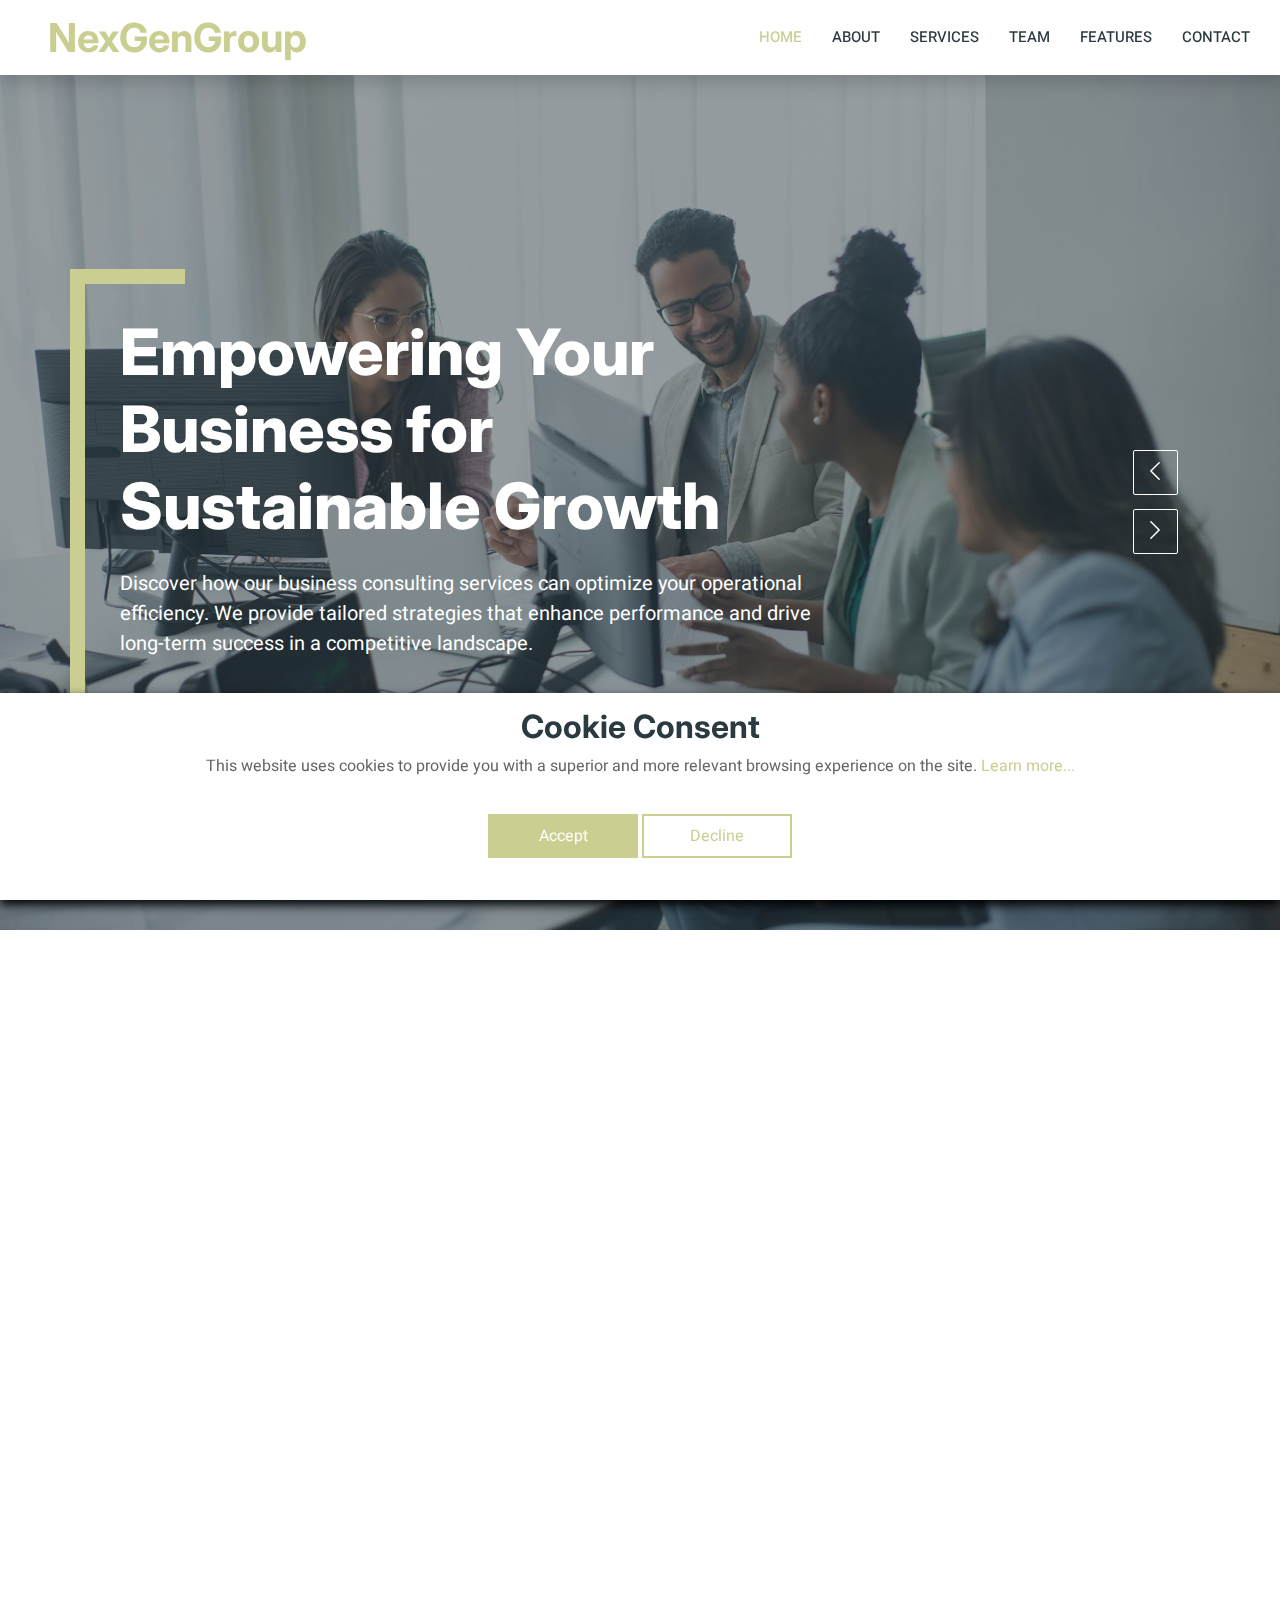
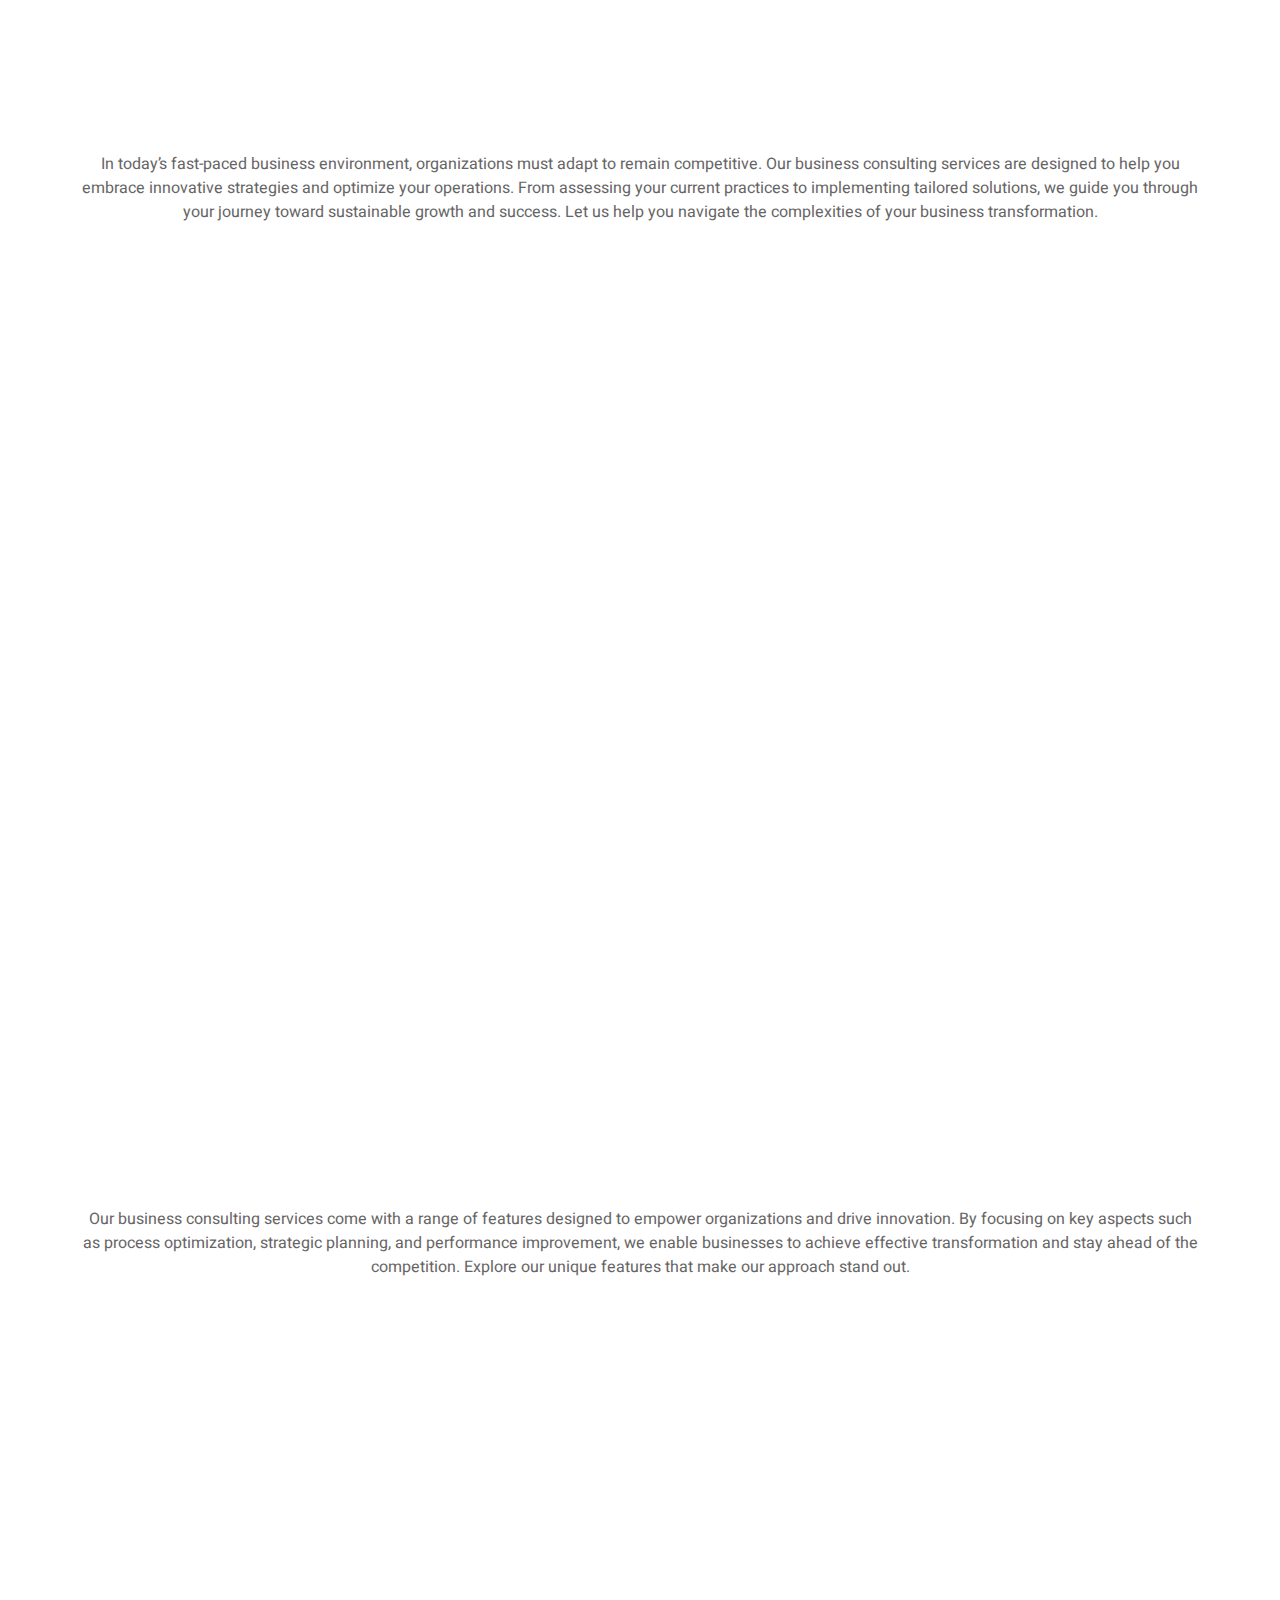
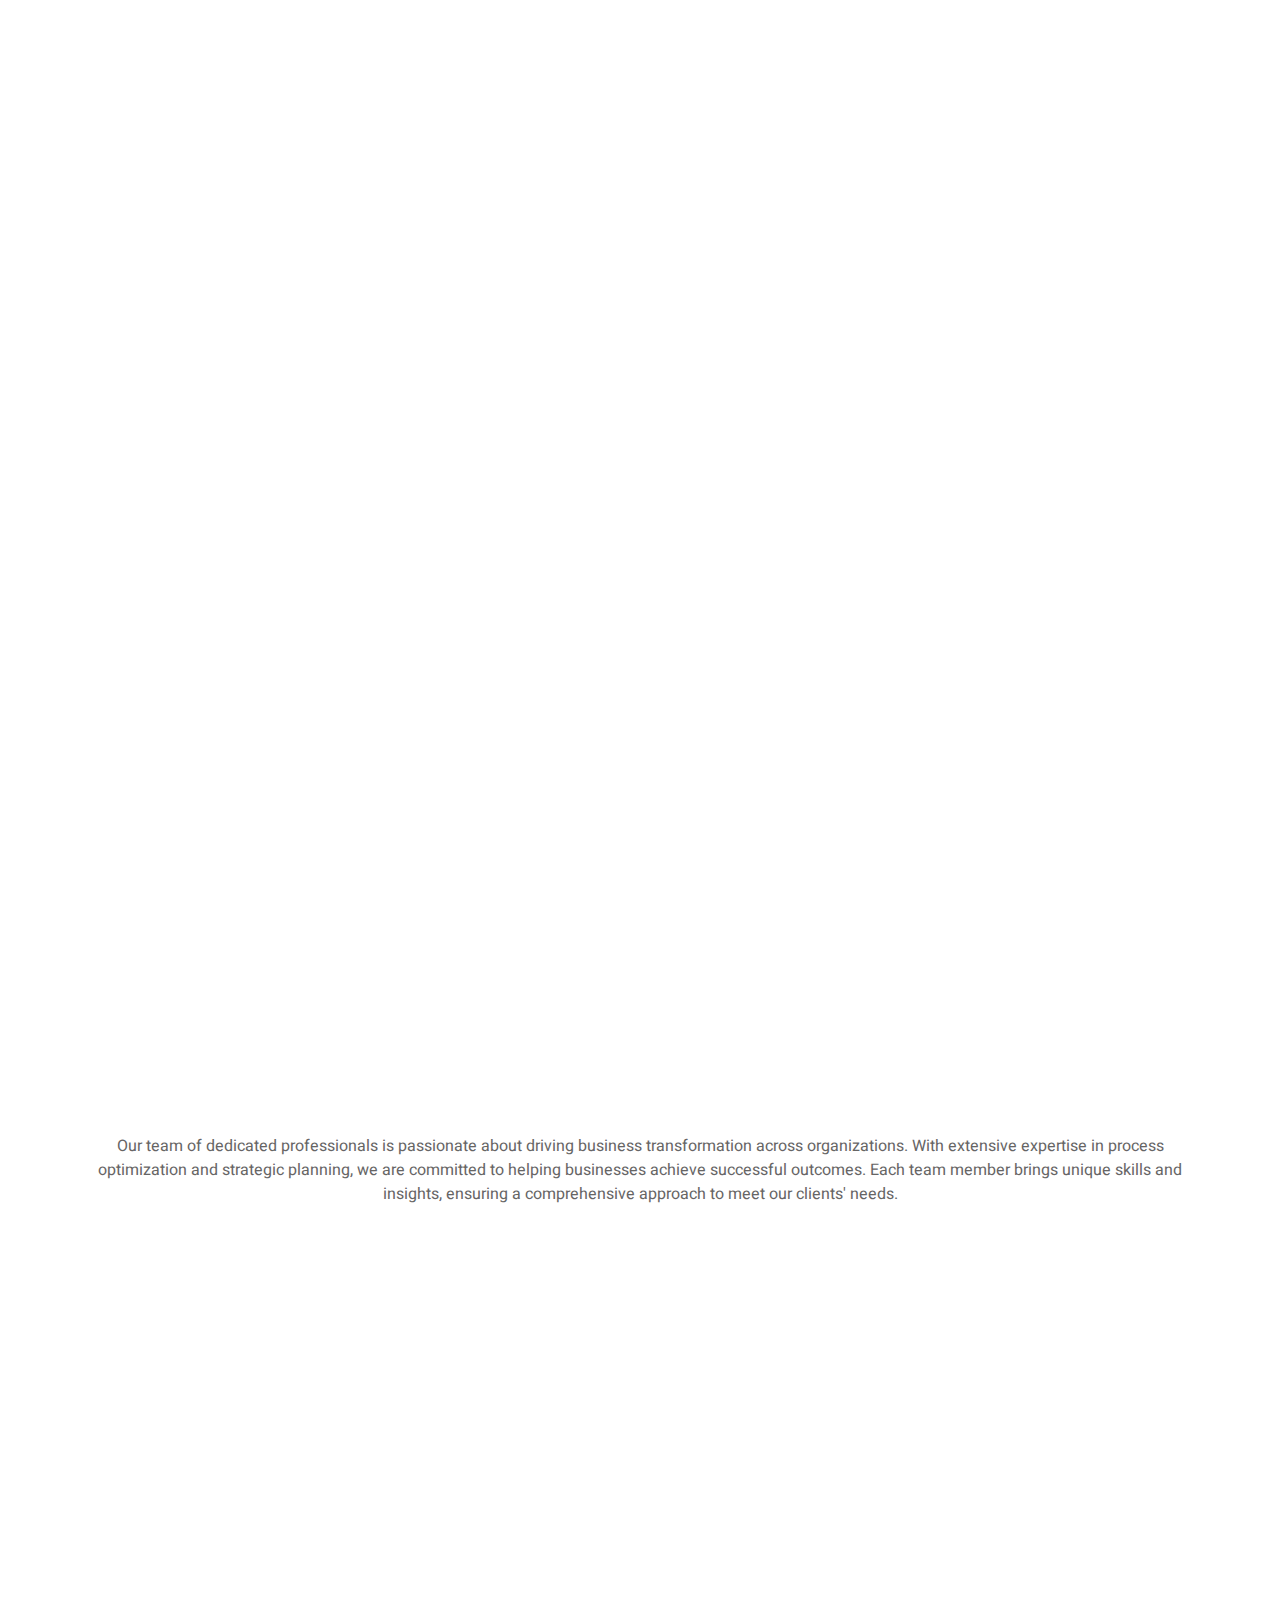
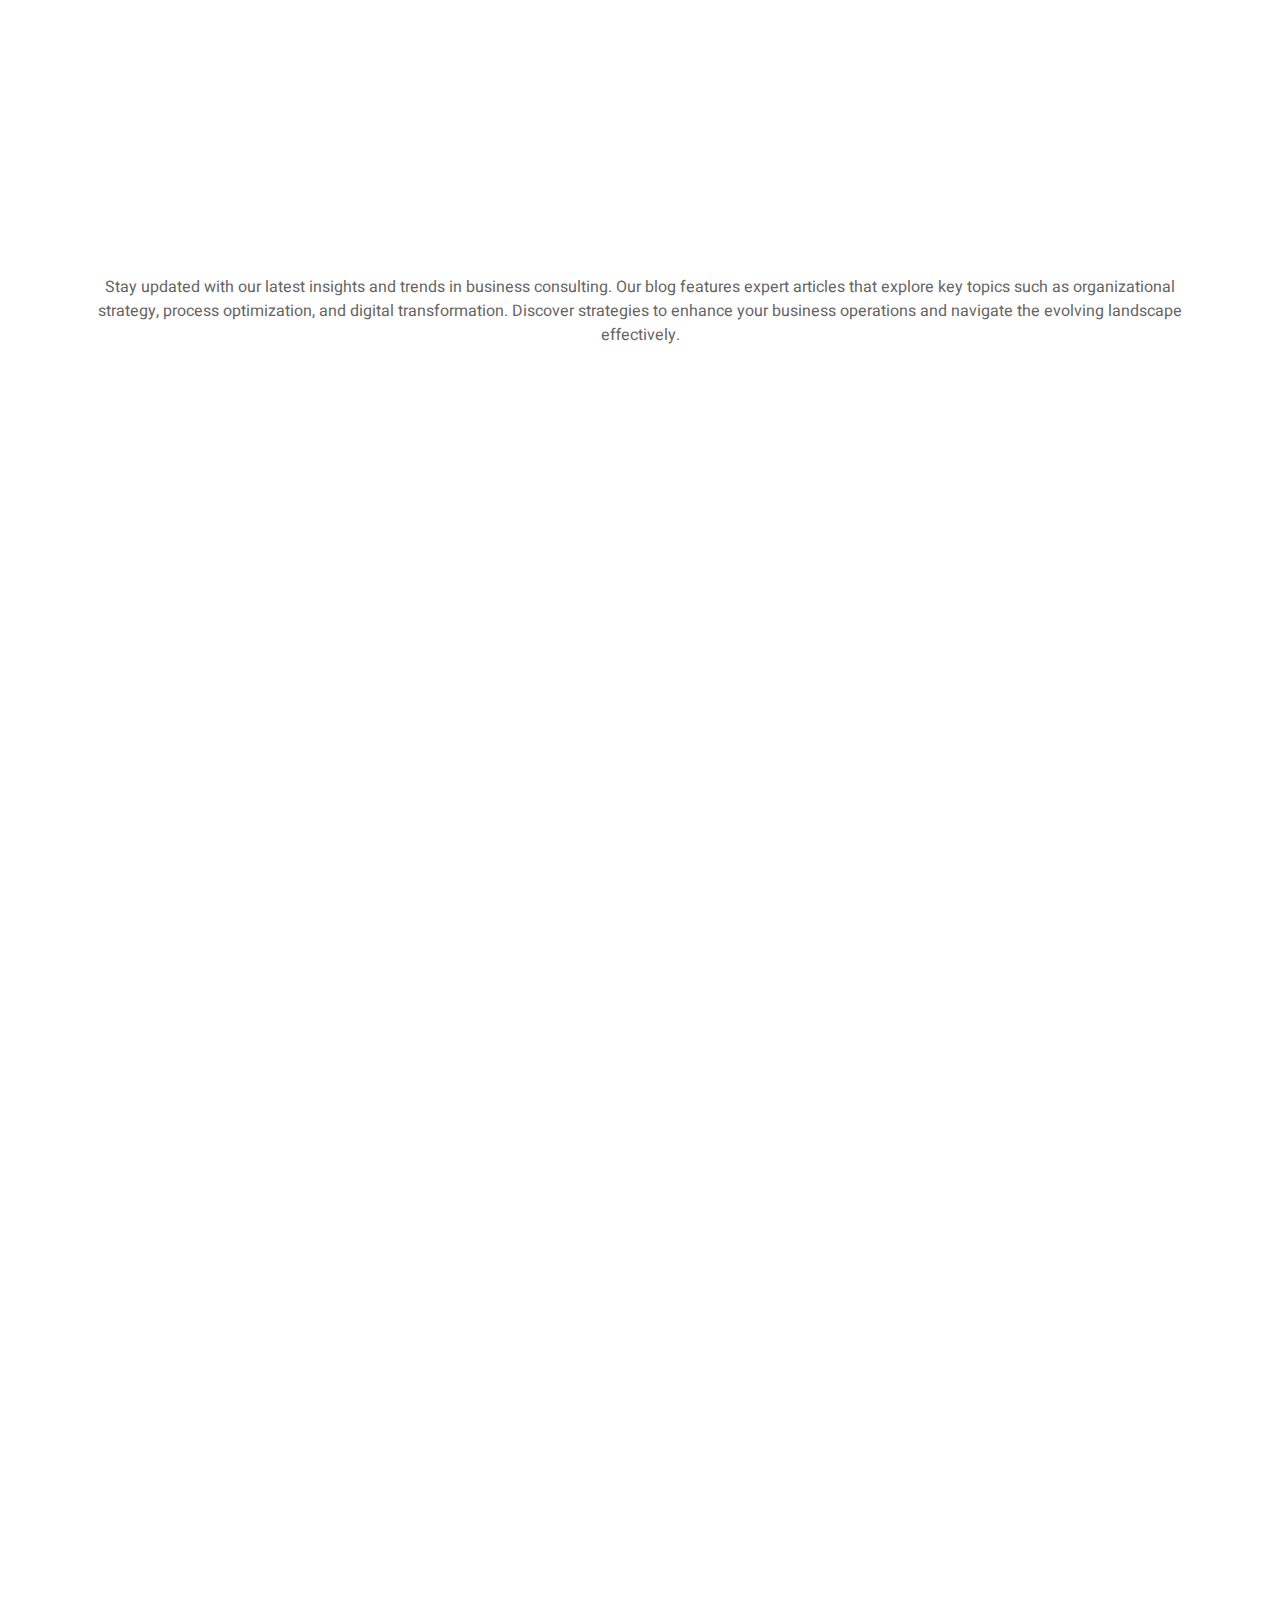
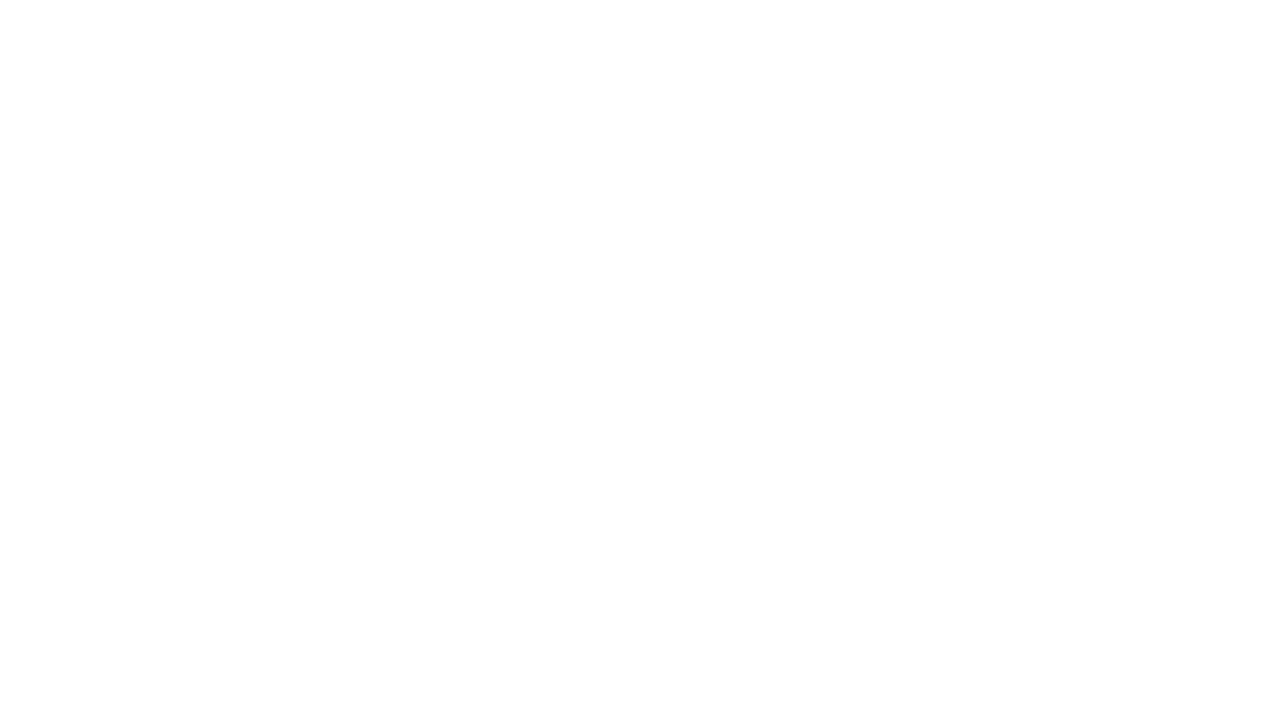
<file: index.html>
<!DOCTYPE html>
<html lang="en">
    <head>
        <meta charset="utf-8" />
        <title>NexGenGroup</title>
        <meta content="width=device-width, initial-scale=1.0" name="viewport" />
        <meta content="" name="keywords" />
        <meta content="" name="description" />

        <!-- Favicon -->
        <link href="img/favicon.ico" rel="icon" />

        <!-- Google Web Fonts -->
        <link rel="preconnect" href="https://fonts.googleapis.com" />
        <link rel="preconnect" href="https://fonts.gstatic.com" crossorigin />
        <link
            href="https://fonts.googleapis.com/css2?family=Heebo:wght@400;500;600&family=Inter:wght@700;800&display=swap"
            rel="stylesheet"
        />

        <!-- Icon Font Stylesheet -->
        <link
            href="https://cdnjs.cloudflare.com/ajax/libs/font-awesome/5.10.0/css/all.min.css"
            rel="stylesheet"
        />
        <link
            href="https://cdn.jsdelivr.net/npm/bootstrap-icons@1.4.1/font/bootstrap-icons.css"
            rel="stylesheet"
        />

        <!-- Libraries Stylesheet -->
        <link href="lib/animate/animate.min.css" rel="stylesheet" />
        <link
            href="lib/owlcarousel/assets/owl.carousel.min.css"
            rel="stylesheet"
        />

        <!-- Customized Bootstrap Stylesheet -->
        <link href="css/bootstrap.min.css" rel="stylesheet" />

        <!-- Template Stylesheet -->
        <link href="css/style.css" rel="stylesheet" />
    </head>

    <body>
        <div class="bg-white p-0">
            <!-- Spinner Start -->
            <div
                id="spinner"
                class="show bg-white position-fixed translate-middle w-100 vh-100 top-50 start-50 d-flex align-items-center justify-content-center"
            >
                <div
                    class="spinner-border text-primary"
                    style="width: 3rem; height: 3rem"
                    role="status"
                >
                    <span class="sr-only">Loading...</span>
                </div>
            </div>
            <!-- Spinner End -->

            <!-- Navbar Start -->
            <nav
                class="navbar navbar-expand-lg bg-white navbar-light shadow sticky-top p-0"
            >
                <a
                    href="index.html"
                    class="navbar-brand d-flex align-items-center text-center py-0 px-4 px-lg-5"
                >
                    <h1 class="m-0 text-primary">NexGenGroup</h1>
                </a>
                <button
                    type="button"
                    class="navbar-toggler me-4"
                    data-bs-toggle="collapse"
                    data-bs-target="#navbarCollapse"
                >
                    <span class="navbar-toggler-icon"></span>
                </button>
                <div class="collapse navbar-collapse" id="navbarCollapse">
                    <div class="navbar-nav ms-auto p-4 p-lg-0">
                        <a href="index.html" class="nav-item nav-link active"
                            >Home</a
                        >
                        <a href="#about" class="nav-item nav-link">About</a>
                        <a href="#service" class="nav-item nav-link"
                            >Services</a
                        >
                        <a href="#team" class="nav-item nav-link">Team</a>
                        <a href="#features" class="nav-item nav-link"
                            >Features</a
                        >
                        <a href="#contact" class="nav-item nav-link">Contact</a>
                    </div>
                </div>
            </nav>
            <!-- Navbar End -->

            <!-- Carousel Start -->
            <div class="container-fluid p-0">
                <div class="owl-carousel header-carousel position-relative">
                    <div class="owl-carousel-item position-relative">
                        <img
                            class="img-fluid"
                            src="img/carousel-1.jpg"
                            alt=""
                        />
                        <div
                            class="position-absolute top-0 start-0 w-100 h-100 d-flex align-items-center"
                            style="background: rgba(43, 57, 64, 0.5)"
                        >
                            <div class="container">
                                <div class="row justify-content-start">
                                    <div class="col-10 col-lg-8">
                                        <h1
                                            class="display-3 text-white animated slideInDown mb-4"
                                        >
                                            Empowering Your Business for
                                            Sustainable Growth
                                        </h1>
                                        <p
                                            class="fs-5 fw-medium text-white mb-4 pb-2"
                                        >
                                            Discover how our business consulting
                                            services can optimize your
                                            operational efficiency. We provide
                                            tailored strategies that enhance
                                            performance and drive long-term
                                            success in a competitive landscape.
                                        </p>
                                    </div>
                                </div>
                            </div>
                        </div>
                    </div>
                    <div class="owl-carousel-item position-relative">
                        <img
                            class="img-fluid"
                            src="img/carousel-2.jpg"
                            alt=""
                        />
                        <div
                            class="position-absolute top-0 start-0 w-100 h-100 d-flex align-items-center"
                            style="background: rgba(43, 57, 64, 0.5)"
                        >
                            <div class="container">
                                <div class="row justify-content-start">
                                    <div class="col-10 col-lg-8">
                                        <h1
                                            class="display-3 text-white animated slideInDown mb-4"
                                        >
                                            Innovate and Transform with Expert
                                            Consulting
                                        </h1>
                                        <p
                                            class="fs-5 fw-medium text-white mb-4 pb-2"
                                        >
                                            Unlock your business's potential
                                            with our consulting expertise. We
                                            guide organizations in implementing
                                            effective strategies that foster
                                            innovation, streamline operations,
                                            and achieve their growth objectives.
                                        </p>
                                    </div>
                                </div>
                            </div>
                        </div>
                    </div>
                </div>
            </div>
            <!-- Carousel End -->

            <!-- Search Start -->
            <div
                class="container-fluid bg-primary mb-5 wow fadeIn"
                data-wow-delay="0.1s"
                style="padding: 35px"
            ></div>
            <!-- Search End -->

            <!-- About Start -->
            <div id="about" class="container-xxl py-5">
                <div class="container">
                    <div class="row g-5 align-items-center">
                        <div class="col-lg-6 wow fadeIn" data-wow-delay="0.1s">
                            <div
                                class="row g-0 about-bg rounded overflow-hidden"
                            >
                                <div class="col-6 text-start">
                                    <img
                                        class="img-fluid w-100"
                                        src="img/about-1.jpg"
                                    />
                                </div>
                                <div class="col-6 text-start">
                                    <img
                                        class="img-fluid"
                                        src="img/about-2.jpg"
                                        style="width: 85%; margin-top: 15%"
                                    />
                                </div>
                                <div class="col-6 text-end">
                                    <img
                                        class="img-fluid"
                                        src="img/about-3.jpg"
                                        style="width: 85%"
                                    />
                                </div>
                                <div class="col-6 text-end">
                                    <img
                                        class="img-fluid w-100"
                                        src="img/about-4.jpg"
                                    />
                                </div>
                            </div>
                        </div>
                        <div class="col-lg-6 wow fadeIn" data-wow-delay="0.5s">
                            <h1 class="mb-4">
                                Transforming Businesses for Sustainable Growth
                            </h1>
                            <p class="mb-4">
                                We specialize in business consulting, helping
                                organizations navigate the complexities of the
                                modern marketplace. Our mission is to empower
                                businesses to leverage innovative strategies
                                that enhance operational efficiency and drive
                                sustainable growth. We understand that a solid
                                business strategy is essential for any
                                successful transformation. Our team of experts
                                works closely with you to assess your current
                                operations and design a customized plan that
                                addresses your unique challenges and
                                opportunities.
                            </p>
                            <p class="mb-4">
                                By harnessing best practices in business
                                strategy development, market analysis, and
                                process optimization, we facilitate a
                                comprehensive approach to your growth
                                objectives. Our focus is on creating actionable
                                plans that not only inspire your team but also
                                ensure accountability and measurable outcomes.
                                Together, we can build a resilient framework
                                that positions your organization for long-term
                                success.
                            </p>
                        </div>
                    </div>
                </div>
            </div>
            <!-- About End -->

            <!-- Services Start -->
            <div id="service" class="container-xxl py-5">
                <div class="container">
                    <h1 class="text-center wow fadeInUp" data-wow-delay="0.1s">
                        Driving Your Business Consulting Journey
                    </h1>
                    <p class="mb-5 text-center">
                        In today’s fast-paced business environment,
                        organizations must adapt to remain competitive. Our
                        business consulting services are designed to help you
                        embrace innovative strategies and optimize your
                        operations. From assessing your current practices to
                        implementing tailored solutions, we guide you through
                        your journey toward sustainable growth and success. Let
                        us help you navigate the complexities of your business
                        transformation.
                    </p>
                    <div class="row g-4">
                        <div
                            class="col-lg-6 col-sm-6 wow fadeInUp"
                            data-wow-delay="0.1s"
                        >
                            <a class="cat-item rounded p-4" href="">
                                <i
                                    class="fa fa-3x fa-mail-bulk text-primary mb-4"
                                ></i>
                                <h6 class="mb-3">
                                    Business Process Assessment
                                </h6>
                                <p class="mb-0">
                                    Evaluate your current business processes to
                                    identify gaps and opportunities for
                                    improvement. We provide insights and
                                    recommendations to enhance performance,
                                    efficiency, and alignment with your
                                    strategic goals.
                                </p>
                            </a>
                        </div>
                        <div
                            class="col-lg-6 col-sm-6 wow fadeInUp"
                            data-wow-delay="0.3s"
                        >
                            <a class="cat-item rounded p-4" href="">
                                <i
                                    class="fa fa-3x fa-headset text-primary mb-4"
                                ></i>
                                <h6 class="mb-3">
                                    Strategic Planning and Implementation
                                </h6>
                                <p class="mb-0">
                                    Leverage expert guidance to develop and
                                    implement effective business strategies. Our
                                    consultants will work with you to create a
                                    roadmap that aligns with your objectives and
                                    ensures successful execution.
                                </p>
                            </a>
                        </div>
                        <div
                            class="col-lg-6 col-sm-6 wow fadeInUp"
                            data-wow-delay="0.5s"
                        >
                            <a class="cat-item rounded p-4" href="">
                                <i
                                    class="fa fa-3x fa-user-tie text-primary mb-4"
                                ></i>
                                <h6 class="mb-3">
                                    Change Management Solutions
                                </h6>
                                <p class="mb-0">
                                    Successfully manage organizational change
                                    with our tailored solutions. We help you
                                    navigate transitions, minimize resistance,
                                    and empower your team to embrace new
                                    processes and technologies.
                                </p>
                            </a>
                        </div>
                        <div
                            class="col-lg-6 col-sm-6 wow fadeInUp"
                            data-wow-delay="0.7s"
                        >
                            <a class="cat-item rounded p-4" href="">
                                <i
                                    class="fa fa-3x fa-tasks text-primary mb-4"
                                ></i>
                                <h6 class="mb-3">
                                    Performance Improvement Strategies
                                </h6>
                                <p class="mb-0">
                                    Transform your operations with performance
                                    improvement strategies that drive results.
                                    Our team works with you to identify key
                                    performance indicators and implement
                                    measures that enhance efficiency and
                                    effectiveness.
                                </p>
                            </a>
                        </div>
                        <div
                            class="col-lg-6 col-sm-6 wow fadeInUp"
                            data-wow-delay="0.1s"
                        >
                            <a class="cat-item rounded p-4" href="">
                                <i
                                    class="fa fa-3x fa-chart-line text-primary mb-4"
                                ></i>
                                <h6 class="mb-3">
                                    Business Digitalization Strategy
                                </h6>
                                <p class="mb-0">
                                    Develop a comprehensive digitalization
                                    strategy that aligns with your business
                                    goals. We collaborate with you to identify
                                    key areas for transformation and create a
                                    roadmap for success.
                                </p>
                            </a>
                        </div>
                        <div
                            class="col-lg-6 col-sm-6 wow fadeInUp"
                            data-wow-delay="0.3s"
                        >
                            <a class="cat-item rounded p-4" href="">
                                <i
                                    class="fa fa-3x fa-hands-helping text-primary mb-4"
                                ></i>
                                <h6 class="mb-3">
                                    Ongoing Support and Optimization
                                </h6>
                                <p class="mb-0">
                                    Business consulting is an ongoing journey.
                                    We offer continuous support and optimization
                                    services to ensure your strategies evolve
                                    with changing market demands and operational
                                    challenges.
                                </p>
                            </a>
                        </div>
                    </div>
                </div>
            </div>
            <!-- Services End -->

            <!-- Features Start -->
            <div id="features" class="container-xxl py-5">
                <div class="container">
                    <h1 class="text-center wow fadeInUp" data-wow-delay="0.1s">
                        Unleashing the Power of Business Consulting
                    </h1>
                    <p class="text-center mb-5">
                        Our business consulting services come with a range of
                        features designed to empower organizations and drive
                        innovation. By focusing on key aspects such as process
                        optimization, strategic planning, and performance
                        improvement, we enable businesses to achieve effective
                        transformation and stay ahead of the competition.
                        Explore our unique features that make our approach stand
                        out.
                    </p>
                    <div class="row g-4">
                        <div
                            class="col-lg-6 col-sm-6 wow fadeInUp"
                            data-wow-delay="0.1s"
                        >
                            <a class="cat-item rounded">
                                <img
                                    src="img/features-1.jpg"
                                    style="width: 100%"
                                    alt=""
                                />
                                <div class="p-4">
                                    <h6 class="mb-3">
                                        Scalable Business Solutions
                                    </h6>
                                    <p style="color: #333" class="mb-0">
                                        We design scalable solutions that adapt
                                        to your organization's evolving needs.
                                        Our tailored strategies support growth
                                        and enhance operational efficiency,
                                        providing a solid foundation for your
                                        transformation journey.
                                    </p>
                                </div>
                            </a>
                        </div>
                        <div
                            class="col-lg-6 col-sm-6 wow fadeInUp"
                            data-wow-delay="0.3s"
                        >
                            <a class="cat-item rounded">
                                <img
                                    src="img/features-2.jpg"
                                    style="width: 100%"
                                    alt=""
                                />
                                <div class="p-4">
                                    <h6 class="mb-3">
                                        Seamless Implementation
                                    </h6>
                                    <p style="color: #333" class="mb-0">
                                        Our expertise ensures seamless
                                        implementation of strategies, allowing
                                        businesses to transition smoothly and
                                        effectively. This enhances collaboration
                                        and improves overall performance.
                                    </p>
                                </div>
                            </a>
                        </div>
                    </div>
                </div>
            </div>
            <!-- Features End -->

            <!-- Testimonial Start -->
            <div class="container-xxl py-5 wow fadeInUp" data-wow-delay="0.1s">
                <div class="container">
                    <h1 class="text-center">What Our Clients Say</h1>
                    <p class="text-center mb-5">
                        Our focus is on delivering exceptional business
                        consulting services that make a difference. But don’t
                        just take our word for it—hear from our clients who have
                        experienced transformative results through our
                        expertise. Their success stories inspire us to continue
                        pushing the boundaries of business transformation.
                    </p>
                    <div class="owl-carousel testimonial-carousel">
                        <div class="testimonial-item bg-light rounded p-4">
                            <i
                                class="fa fa-quote-left fa-2x text-primary mb-3"
                            ></i>
                            <p>
                                "Working with this consulting team was a
                                game-changer for our organization. They
                                thoroughly assessed our operational processes
                                and identified critical areas for improvement.
                                Thanks to their guidance, we successfully
                                implemented a robust strategy that enhanced our
                                efficiency and allowed us to focus on growth
                                rather than operational challenges."
                            </p>
                            <div class="d-flex align-items-center">
                                <img
                                    class="img-fluid flex-shrink-0 rounded"
                                    src="img/testimonial-2.jpg"
                                    style="
                                        width: 50px;
                                        height: 50px;
                                        object-fit: cover;
                                    "
                                />
                                <div class="ps-3">
                                    <h5 class="mb-1">Michael Johnson</h5>
                                </div>
                            </div>
                        </div>
                        <div class="testimonial-item bg-light rounded p-4">
                            <i
                                class="fa fa-quote-left fa-2x text-primary mb-3"
                            ></i>
                            <p>
                                "The business consulting services we received
                                were exceptional. The team's knowledge of
                                process optimization was impressive, and they
                                helped us integrate effective tools that
                                transformed our operations. The clarity they
                                provided in developing our strategic roadmap has
                                set us on a path to success."
                            </p>
                            <div class="d-flex align-items-center">
                                <img
                                    class="img-fluid flex-shrink-0 rounded"
                                    src="img/testimonial-1.jpg"
                                    style="
                                        width: 50px;
                                        height: 50px;
                                        object-fit: cover;
                                    "
                                />
                                <div class="ps-3">
                                    <h5 class="mb-1">Sarah Thompson</h5>
                                </div>
                            </div>
                        </div>
                        <div class="testimonial-item bg-light rounded p-4">
                            <i
                                class="fa fa-quote-left fa-2x text-primary mb-3"
                            ></i>
                            <p>
                                "Our experience with this consulting team has
                                been outstanding. They took the time to
                                understand our unique needs and crafted a
                                customized plan that optimized our operational
                                processes. The strategies they established have
                                made our organization much more efficient. We
                                couldn't be happier with the results."
                            </p>
                            <div class="d-flex align-items-center">
                                <img
                                    class="img-fluid flex-shrink-0 rounded"
                                    src="img/testimonial-4.jpg"
                                    style="
                                        width: 50px;
                                        height: 50px;
                                        object-fit: cover;
                                    "
                                />
                                <div class="ps-3">
                                    <h5 class="mb-1">David Kim</h5>
                                </div>
                            </div>
                        </div>
                        <div class="testimonial-item bg-light rounded p-4">
                            <i
                                class="fa fa-quote-left fa-2x text-primary mb-3"
                            ></i>
                            <p>
                                "I highly recommend their business consulting
                                services. They not only helped us modernize our
                                operations but also provided invaluable insights
                                into effective transformation strategies. Their
                                expertise has made a significant impact on our
                                productivity and responsiveness to market
                                changes since partnering with them."
                            </p>
                            <div class="d-flex align-items-center">
                                <img
                                    class="img-fluid flex-shrink-0 rounded"
                                    src="img/testimonial-3.jpg"
                                    style="
                                        width: 50px;
                                        height: 50px;
                                        object-fit: cover;
                                    "
                                />
                                <div class="ps-3">
                                    <h5 class="mb-1">Emily Rodriguez</h5>
                                </div>
                            </div>
                        </div>
                    </div>
                </div>
            </div>
            <!-- Testimonial End -->

            <!-- Team Start -->
            <div id="team" class="container-xxl py-5">
                <div class="container">
                    <h1 class="text-center wow fadeInUp" data-wow-delay="0.1s">
                        Experts in Business Consulting
                    </h1>
                    <p class="text-center mb-5">
                        Our team of dedicated professionals is passionate about
                        driving business transformation across organizations.
                        With extensive expertise in process optimization and
                        strategic planning, we are committed to helping
                        businesses achieve successful outcomes. Each team member
                        brings unique skills and insights, ensuring a
                        comprehensive approach to meet our clients' needs.
                    </p>
                    <div class="row g-4">
                        <div
                            class="col-lg-3 col-sm-6 wow fadeInUp"
                            data-wow-delay="0.1s"
                        >
                            <a class="cat-item rounded p-4">
                                <img
                                    src="img/team-2.jpg"
                                    style="width: 100%; margin-bottom: 20px"
                                    alt=""
                                />
                                <h6 class="mb-3">Mark Johnson</h6>
                                <p class="mb-0">
                                    Operational Excellence Specialist
                                </p>
                            </a>
                        </div>
                        <div
                            class="col-lg-3 col-sm-6 wow fadeInUp"
                            data-wow-delay="0.3s"
                        >
                            <a class="cat-item rounded p-4">
                                <img
                                    src="img/team-1.jpg"
                                    style="width: 100%; margin-bottom: 20px"
                                    alt=""
                                />
                                <h6 class="mb-3">Rachel Smith</h6>
                                <p class="mb-0">
                                    Strategic Planning Consultant
                                </p>
                            </a>
                        </div>
                        <div
                            class="col-lg-3 col-sm-6 wow fadeInUp"
                            data-wow-delay="0.5s"
                        >
                            <a class="cat-item rounded p-4">
                                <img
                                    src="img/team-4.jpg"
                                    style="width: 100%; margin-bottom: 20px"
                                    alt=""
                                />
                                <h6 class="mb-3">Alex Parker</h6>
                                <p class="mb-0">
                                    Process Improvement Architect
                                </p>
                            </a>
                        </div>
                        <div
                            class="col-lg-3 col-sm-6 wow fadeInUp"
                            data-wow-delay="0.7s"
                        >
                            <a class="cat-item rounded p-4">
                                <img
                                    src="img/team-3.jpg"
                                    style="width: 100%; margin-bottom: 20px"
                                    alt=""
                                />
                                <h6 class="mb-3">Laura Davis</h6>
                                <p class="mb-0">
                                    Business Transformation Analyst
                                </p>
                            </a>
                        </div>
                    </div>
                </div>
            </div>
            <!-- Team End -->

            <!-- Features Start -->
            <div id="features" class="container-xxl py-5">
                <div class="container">
                    <h1 class="text-center wow fadeInUp" data-wow-delay="0.1s">
                        Insights into Business Consulting
                    </h1>
                    <p class="text-center mb-5">
                        Stay updated with our latest insights and trends in
                        business consulting. Our blog features expert articles
                        that explore key topics such as organizational strategy,
                        process optimization, and digital transformation.
                        Discover strategies to enhance your business operations
                        and navigate the evolving landscape effectively.
                    </p>
                    <div class="row g-4">
                        <div
                            class="col-lg-6 col-sm-6 wow fadeInUp"
                            data-wow-delay="0.1s"
                        >
                            <a class="cat-item rounded">
                                <img
                                    src="img/blog-1.jpg"
                                    style="width: 100%"
                                    alt=""
                                />
                                <div class="p-4">
                                    <h6 class="mb-3">
                                        Building a Resilient Business Strategy
                                        for Growth
                                    </h6>
                                    <p style="color: #333" class="mb-0">
                                        Explore the essential elements of a
                                        resilient business strategy that
                                        supports sustainable growth. This
                                        article discusses best practices for
                                        optimizing your business processes and
                                        preparing your organization for future
                                        challenges.
                                    </p>
                                </div>
                            </a>
                        </div>
                        <div
                            class="col-lg-6 col-sm-6 wow fadeInUp"
                            data-wow-delay="0.3s"
                        >
                            <a class="cat-item rounded">
                                <img
                                    src="img/blog-2.jpg"
                                    style="width: 100%"
                                    alt=""
                                />
                                <div class="p-4">
                                    <h6 class="mb-3">
                                        Leveraging Technology to Enhance
                                        Business Operations
                                    </h6>
                                    <p style="color: #333" class="mb-0">
                                        Learn how integrating technology can
                                        revolutionize your business processes.
                                        This post outlines the benefits of
                                        adopting innovative solutions, including
                                        improved collaboration, efficiency, and
                                        responsiveness to market changes, and
                                        how they play a critical role in your
                                        consulting journey.
                                    </p>
                                </div>
                            </a>
                        </div>
                    </div>
                </div>
            </div>
            <!-- Features End -->

            <!-- Contact Start -->
            <div id="contact" class="container-xxl py-5">
                <div class="container">
                    <h1
                        class="text-center mb-5 wow fadeInUp"
                        data-wow-delay="0.1s"
                    >
                        Contact For Any Query
                    </h1>
                    <div class="row g-4">
                        <div class="col-12">
                            <div class="row gy-4">
                                <div
                                    class="col-md-12 wow fadeIn"
                                    data-wow-delay="0.1s"
                                >
                                    <div
                                        class="d-flex align-items-center bg-light rounded p-4"
                                    >
                                        <div
                                            class="bg-white border rounded d-flex flex-shrink-0 align-items-center justify-content-center me-3"
                                            style="width: 45px; height: 45px"
                                        >
                                            <i
                                                class="fa fa-map-marker-alt text-primary"
                                            ></i>
                                        </div>
                                        <span
                                            >The Snakepit, Workshop17, 146
                                            Campground Rd, Newlands, Cape Town,
                                            7780, South Africa</span
                                        >
                                    </div>
                                </div>
                                <div
                                    class="col-md-6 wow fadeIn"
                                    data-wow-delay="0.3s"
                                >
                                    <div
                                        class="d-flex align-items-center bg-light rounded p-4"
                                    >
                                        <div
                                            class="bg-white border rounded d-flex flex-shrink-0 align-items-center justify-content-center me-3"
                                            style="width: 45px; height: 45px"
                                        >
                                            <i
                                                class="fa fa-envelope-open text-primary"
                                            ></i>
                                        </div>
                                        <span>nex_gen_group@gmail.com</span>
                                    </div>
                                </div>
                                <div
                                    class="col-md-6 wow fadeIn"
                                    data-wow-delay="0.5s"
                                >
                                    <div
                                        class="d-flex align-items-center bg-light rounded p-4"
                                    >
                                        <div
                                            class="bg-white border rounded d-flex flex-shrink-0 align-items-center justify-content-center me-3"
                                            style="width: 45px; height: 45px"
                                        >
                                            <i
                                                class="fa fa-phone-alt text-primary"
                                            ></i>
                                        </div>
                                        <span>+27214475696</span>
                                    </div>
                                </div>
                            </div>
                        </div>
                        <div
                            class="col-md-6 wow fadeInUp"
                            data-wow-delay="0.1s"
                        >
                            <iframe
                                src="https://www.google.com/maps/embed?pb=!1m18!1m12!1m3!1d32108.78781570135!2d18.396051527938315!3d-33.92417872258149!2m3!1f0!2f0!3f0!3m2!1i1024!2i768!4f13.1!3m3!1m2!1s0x1dcc5d9854044ed9%3A0xf4a790d8ee656df7!2sAnalyze%20Consulting%20Cape%20Town%20Office!5e0!3m2!1suk!2sua!4v1730834805725!5m2!1suk!2sua"
                                class="position-relative rounded w-100 h-100"
                                frameborder="0"
                                style="min-height: 400px; border: 0"
                                allowfullscreen=""
                                aria-hidden="false"
                                tabindex="0"
                            ></iframe>
                        </div>
                        <div class="col-md-6">
                            <div class="wow fadeInUp" data-wow-delay="0.5s">
                                <form>
                                    <div class="row g-3">
                                        <div class="col-md-6">
                                            <div class="form-floating">
                                                <input
                                                    type="text"
                                                    class="form-control"
                                                    id="name"
                                                    placeholder="Your Name"
                                                />
                                                <label for="name"
                                                    >Your Name</label
                                                >
                                            </div>
                                        </div>
                                        <div class="col-md-6">
                                            <div class="form-floating">
                                                <input
                                                    type="email"
                                                    class="form-control"
                                                    id="email"
                                                    placeholder="Your Email"
                                                />
                                                <label for="email"
                                                    >Your Email</label
                                                >
                                                <div
                                                    id="result"
                                                    style="color: red"
                                                ></div>
                                            </div>
                                        </div>
                                        <div class="col-12">
                                            <div class="form-floating">
                                                <input
                                                    type="text"
                                                    class="form-control"
                                                    id="subject"
                                                    placeholder="Subject"
                                                />
                                                <label for="subject"
                                                    >Subject</label
                                                >
                                            </div>
                                        </div>
                                        <div class="col-12">
                                            <div class="form-floating">
                                                <textarea
                                                    class="form-control"
                                                    placeholder="Leave a message here"
                                                    id="message"
                                                    style="height: 150px"
                                                ></textarea>
                                                <label for="message"
                                                    >Message</label
                                                >
                                            </div>
                                        </div>
                                        <div class="col-12">
                                            <button
                                                class="btn btn-primary w-100 py-3"
                                                type="submit"
                                                id="submit"
                                                onclick="sendForm()"
                                            >
                                                Send Message
                                            </button>
                                        </div>
                                    </div>
                                </form>
                            </div>
                        </div>
                    </div>
                </div>
            </div>
            <!-- Contact End -->

            <!-- Footer Start -->
            <div
                class="container-fluid bg-dark text-white-50 footer pt-5 mt-5 wow fadeIn"
                data-wow-delay="0.1s"
            >
                <div class="container py-5">
                    <div class="row g-5">
                        <div class="col-lg-4 col-md-6">
                            <h5 class="text-white mb-4">NexGenGroup</h5>
                            <p>
                                Thank you for visiting our website! We are
                                dedicated to helping businesses thrive through
                                expert consulting services. Our focus on
                                operational strategy, process optimization, and
                                digital transformation ensures that we provide
                                tailored solutions to meet your unique needs.
                                Stay connected with us for the latest updates,
                                insights, and resources to support your business
                                consulting efforts.
                            </p>
                        </div>
                        <div class="col-lg-4 col-md-6">
                            <h5 class="text-white mb-4">Quick Links</h5>
                            <a
                                class="btn btn-link text-white-50"
                                href="index.html"
                                >Home</a
                            >
                            <a
                                class="btn btn-link text-white-50"
                                href="privacy-policy.html"
                                >Privacy</a
                            >
                            <a
                                class="btn btn-link text-white-50"
                                href="terms-of-use.html"
                                >Terms of Use</a
                            >
                        </div>
                        <div class="col-lg-4 col-md-6">
                            <h5 class="text-white mb-4">Contact</h5>
                            <p class="mb-2">
                                <i class="fa fa-map-marker-alt me-3"></i>The
                                Snakepit, Workshop17, 146 Campground Rd,
                                Newlands, Cape Town, 7780, South Africa
                            </p>
                            <p class="mb-2">
                                <i class="fa fa-phone-alt me-3"></i>+27214475696
                            </p>
                            <p class="mb-2">
                                <i class="fa fa-envelope me-3"></i
                                >nex_gen_group@gmail.com
                            </p>
                        </div>
                    </div>
                </div>
            </div>
            <!-- Footer End -->

            <!-- Back to Top -->
            <a href="#" class="btn btn-lg btn-primary btn-lg-square back-to-top"
                ><i class="bi bi-arrow-up"></i
            ></a>

            <!-- Cookie banner -->
            <div class="cookie-wrapper show">
                <div>
                    <i class="bx bx-cookie"></i>
                    <h2 style="text-align: center">Cookie Consent</h2>
                </div>

                <div class="data">
                    <p>
                        This website uses cookies to provide you with a superior
                        and more relevant browsing experience on the site.
                        <a href="#">Learn more...</a>
                    </p>
                </div>

                <div class="buttons">
                    <button class="cookie-button" id="acceptBtn">Accept</button>
                    <button class="cookie-button" id="declineBtn">
                        Decline
                    </button>
                </div>
            </div>
            <!-- End Cookie banner -->
        </div>

        <!-- JavaScript Libraries -->
        <script src="https://code.jquery.com/jquery-3.4.1.min.js"></script>
        <script src="https://cdn.jsdelivr.net/npm/bootstrap@5.0.0/dist/js/bootstrap.bundle.min.js"></script>
        <script src="lib/wow/wow.min.js"></script>
        <script src="lib/easing/easing.min.js"></script>
        <script src="lib/waypoints/waypoints.min.js"></script>
        <script src="lib/owlcarousel/owl.carousel.min.js"></script>

        <!-- Template Javascript -->
        <script src="js/main.js"></script>
        <script src="js/cookiebanner.js"></script>
        <script src="js/contact-form.js"></script>
    </body>
</html>
</file>
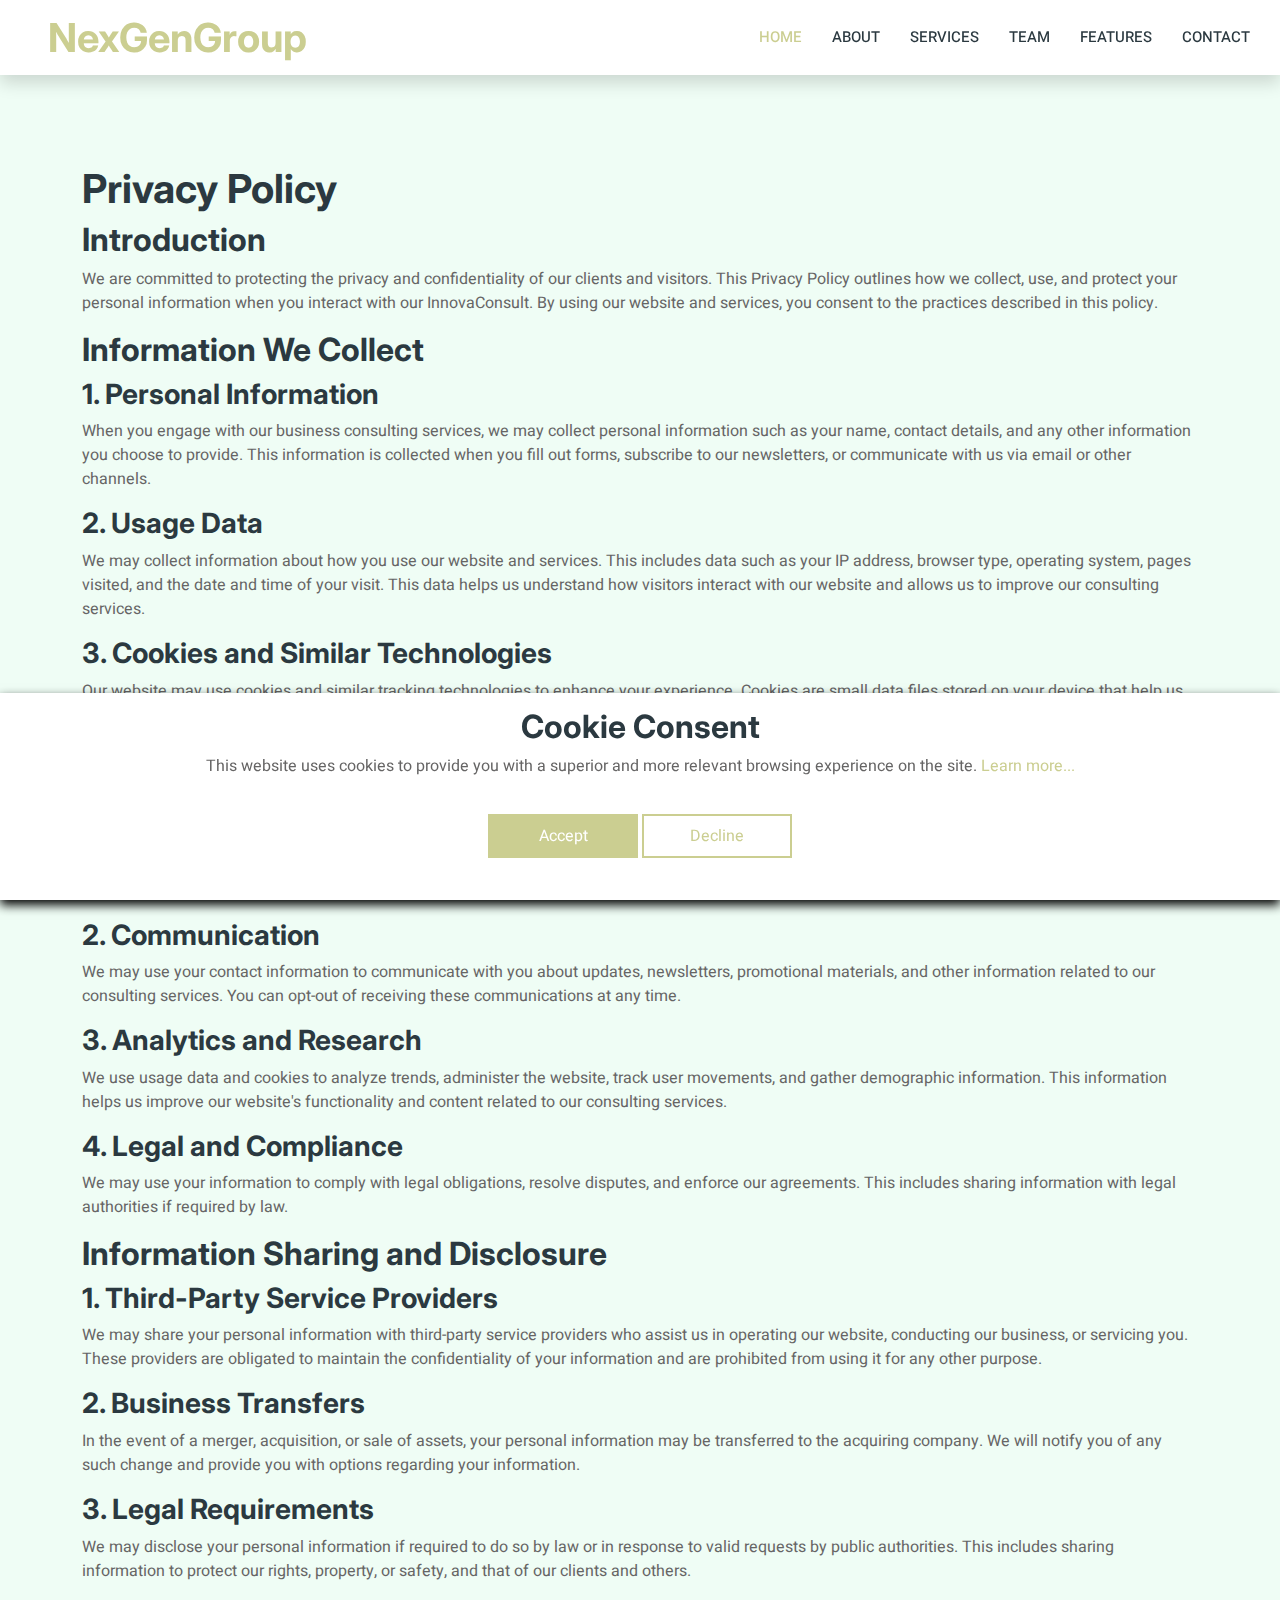
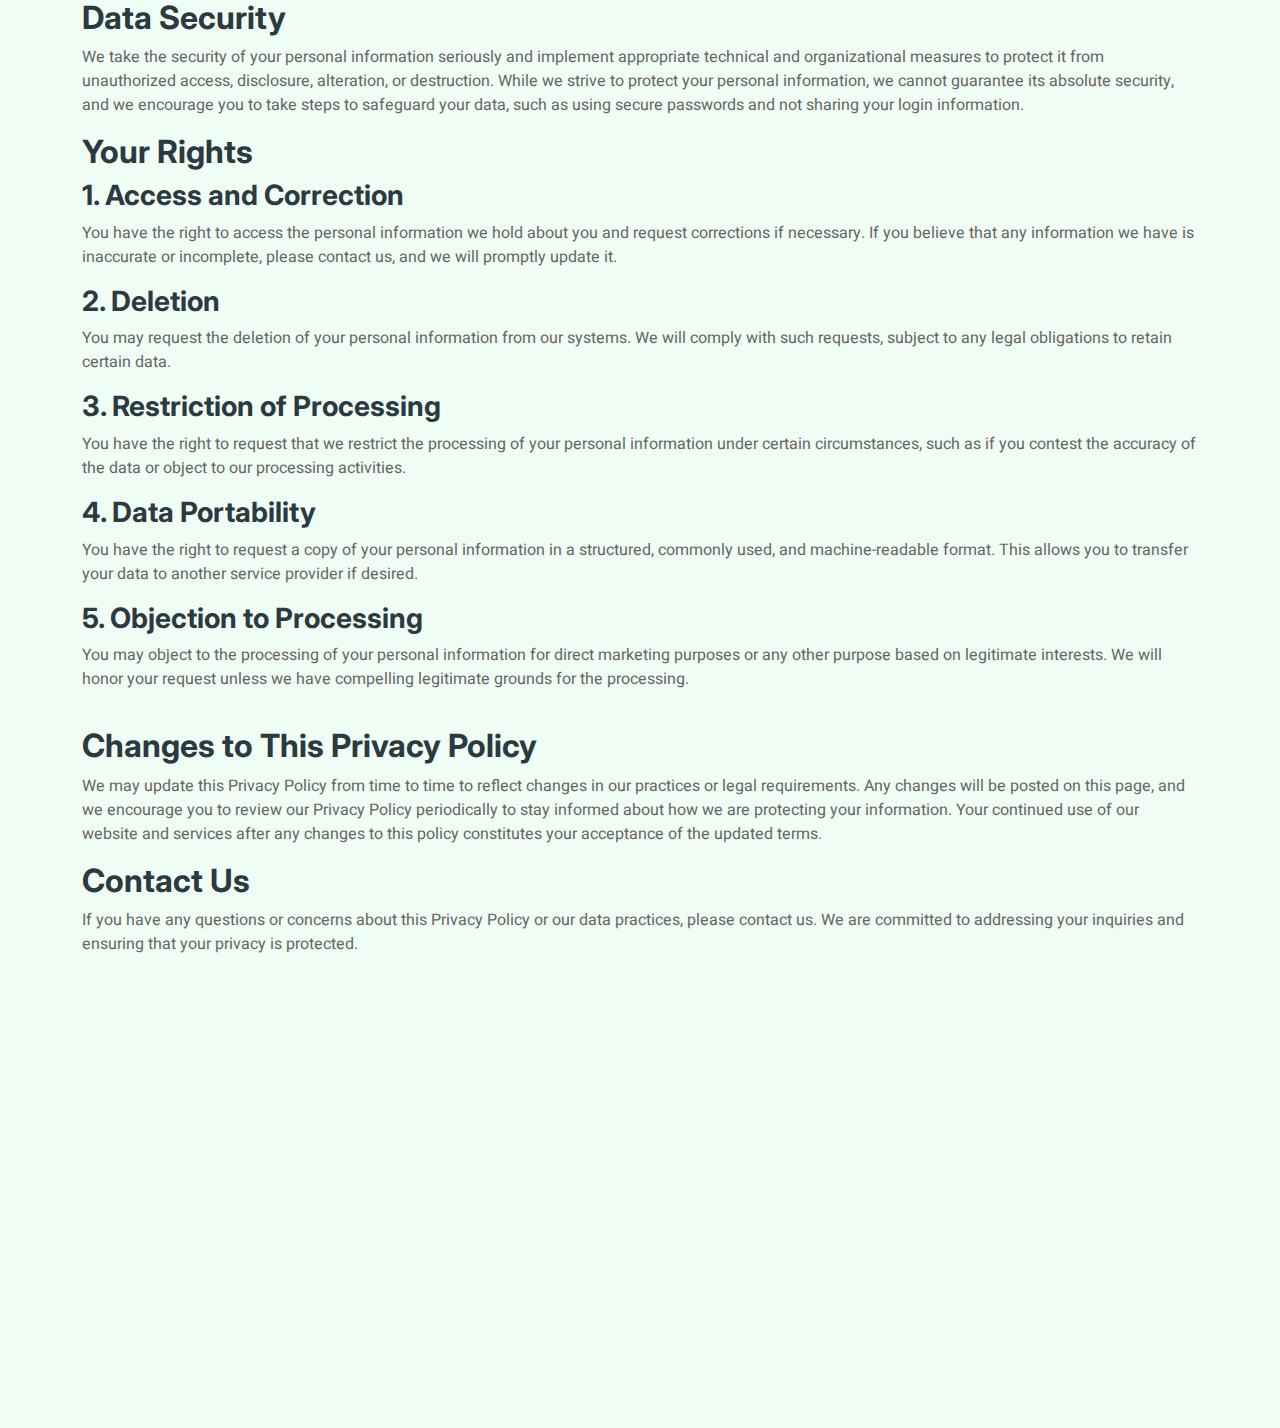
<file: privacy-policy.html>
<!DOCTYPE html>
<html dir="auto" lang="en">
    <head>
        <meta charset="utf-8" />
        <title>NexGenGroup</title>
        <meta content="width=device-width, initial-scale=1.0" name="viewport" />
        <meta content="" name="keywords" />
        <meta content="" name="description" />

        <!-- Favicon -->
        <link href="img/favicon.ico" rel="icon" />

        <!-- Google Web Fonts -->
        <link rel="preconnect" href="https://fonts.googleapis.com" />
        <link rel="preconnect" href="https://fonts.gstatic.com" crossorigin />
        <link
            href="https://fonts.googleapis.com/css2?family=Heebo:wght@400;500;600&family=Inter:wght@700;800&display=swap"
            rel="stylesheet"
        />

        <!-- Icon Font Stylesheet -->
        <link
            href="https://cdnjs.cloudflare.com/ajax/libs/font-awesome/5.10.0/css/all.min.css"
            rel="stylesheet"
        />
        <link
            href="https://cdn.jsdelivr.net/npm/bootstrap-icons@1.4.1/font/bootstrap-icons.css"
            rel="stylesheet"
        />

        <!-- Libraries Stylesheet -->
        <link href="lib/animate/animate.min.css" rel="stylesheet" />
        <link
            href="lib/owlcarousel/assets/owl.carousel.min.css"
            rel="stylesheet"
        />

        <!-- Customized Bootstrap Stylesheet -->
        <link href="css/bootstrap.min.css" rel="stylesheet" />

        <!-- Template Stylesheet -->
        <link href="css/style.css" rel="stylesheet" />
    </head>

    <body>
        <!-- Spinner Start -->
        <div
            id="spinner"
            class="show bg-white position-fixed translate-middle w-100 vh-100 top-50 start-50 d-flex align-items-center justify-content-center"
        >
            <div
                class="spinner-border text-primary"
                style="width: 3rem; height: 3rem"
                role="status"
            >
                <span class="sr-only">Loading...</span>
            </div>
        </div>
        <!-- Spinner End -->

        <!-- Navbar Start -->
        <nav
            class="navbar navbar-expand-lg bg-white navbar-light shadow sticky-top p-0"
        >
            <a
                href="index.html"
                class="navbar-brand d-flex align-items-center text-center py-0 px-4 px-lg-5"
            >
                <h1 class="m-0 text-primary">NexGenGroup</h1>
            </a>
            <button
                type="button"
                class="navbar-toggler me-4"
                data-bs-toggle="collapse"
                data-bs-target="#navbarCollapse"
            >
                <span class="navbar-toggler-icon"></span>
            </button>
            <div class="collapse navbar-collapse" id="navbarCollapse">
                <div class="navbar-nav ms-auto p-4 p-lg-0">
                    <a href="index.html" class="nav-item nav-link active"
                        >Home</a
                    >
                    <a href="index.html#about" class="nav-item nav-link"
                        >About</a
                    >
                    <a href="index.html#service" class="nav-item nav-link"
                        >Services</a
                    >
                    <a href="index.html#team" class="nav-item nav-link">Team</a>
                    <a href="index.html#features" class="nav-item nav-link"
                        >Features</a
                    >
                    <a href="index.html#contact" class="nav-item nav-link"
                        >Contact</a
                    >
                </div>
            </div>
        </nav>
        <!-- Navbar End -->

        <main>
            <article
                class="container additional-wrapper"
                style="margin-top: 70px"
            >
                <div class="page__content" style="padding: 20px 0px">
                    <h1>Privacy Policy</h1>
                    <h2>Introduction</h2>
                    <p>
                        We are committed to protecting the privacy and
                        confidentiality of our clients and visitors. This
                        Privacy Policy outlines how we collect, use, and protect
                        your personal information when you interact with our
                        InnovaConsult. By using our website and services, you
                        consent to the practices described in this policy.
                    </p>

                    <h2>Information We Collect</h2>
                    <h3>1. Personal Information</h3>
                    <p>
                        When you engage with our business consulting services,
                        we may collect personal information such as your name,
                        contact details, and any other information you choose to
                        provide. This information is collected when you fill out
                        forms, subscribe to our newsletters, or communicate with
                        us via email or other channels.
                    </p>

                    <h3>2. Usage Data</h3>
                    <p>
                        We may collect information about how you use our website
                        and services. This includes data such as your IP
                        address, browser type, operating system, pages visited,
                        and the date and time of your visit. This data helps us
                        understand how visitors interact with our website and
                        allows us to improve our consulting services.
                    </p>

                    <h3>3. Cookies and Similar Technologies</h3>
                    <p>
                        Our website may use cookies and similar tracking
                        technologies to enhance your experience. Cookies are
                        small data files stored on your device that help us
                        remember your preferences and understand how you use our
                        site. You can control the use of cookies through your
                        browser settings, but disabling them may affect your
                        ability to use certain features of our website.
                    </p>

                    <h2>How We Use Your Information</h2>
                    <h3>1. Providing and Improving Services</h3>
                    <p>
                        We use your personal information to provide and improve
                        our InnovaConsult. This includes responding to
                        inquiries, offering personalized consulting solutions,
                        and tailoring our services to meet your specific needs.
                    </p>

                    <h3>2. Communication</h3>
                    <p>
                        We may use your contact information to communicate with
                        you about updates, newsletters, promotional materials,
                        and other information related to our consulting
                        services. You can opt-out of receiving these
                        communications at any time.
                    </p>

                    <h3>3. Analytics and Research</h3>
                    <p>
                        We use usage data and cookies to analyze trends,
                        administer the website, track user movements, and gather
                        demographic information. This information helps us
                        improve our website's functionality and content related
                        to our consulting services.
                    </p>

                    <h3>4. Legal and Compliance</h3>
                    <p>
                        We may use your information to comply with legal
                        obligations, resolve disputes, and enforce our
                        agreements. This includes sharing information with legal
                        authorities if required by law.
                    </p>

                    <h2>Information Sharing and Disclosure</h2>
                    <h3>1. Third-Party Service Providers</h3>
                    <p>
                        We may share your personal information with third-party
                        service providers who assist us in operating our
                        website, conducting our business, or servicing you.
                        These providers are obligated to maintain the
                        confidentiality of your information and are prohibited
                        from using it for any other purpose.
                    </p>

                    <h3>2. Business Transfers</h3>
                    <p>
                        In the event of a merger, acquisition, or sale of
                        assets, your personal information may be transferred to
                        the acquiring company. We will notify you of any such
                        change and provide you with options regarding your
                        information.
                    </p>

                    <h3>3. Legal Requirements</h3>
                    <p>
                        We may disclose your personal information if required to
                        do so by law or in response to valid requests by public
                        authorities. This includes sharing information to
                        protect our rights, property, or safety, and that of our
                        clients and others.
                    </p>

                    <h2>Data Security</h2>
                    <p>
                        We take the security of your personal information
                        seriously and implement appropriate technical and
                        organizational measures to protect it from unauthorized
                        access, disclosure, alteration, or destruction. While we
                        strive to protect your personal information, we cannot
                        guarantee its absolute security, and we encourage you to
                        take steps to safeguard your data, such as using secure
                        passwords and not sharing your login information.
                    </p>

                    <h2>Your Rights</h2>
                    <h3>1. Access and Correction</h3>
                    <p>
                        You have the right to access the personal information we
                        hold about you and request corrections if necessary. If
                        you believe that any information we have is inaccurate
                        or incomplete, please contact us, and we will promptly
                        update it.
                    </p>

                    <h3>2. Deletion</h3>
                    <p>
                        You may request the deletion of your personal
                        information from our systems. We will comply with such
                        requests, subject to any legal obligations to retain
                        certain data.
                    </p>

                    <h3>3. Restriction of Processing</h3>
                    <p>
                        You have the right to request that we restrict the
                        processing of your personal information under certain
                        circumstances, such as if you contest the accuracy of
                        the data or object to our processing activities.
                    </p>

                    <h3>4. Data Portability</h3>
                    <p>
                        You have the right to request a copy of your personal
                        information in a structured, commonly used, and
                        machine-readable format. This allows you to transfer
                        your data to another service provider if desired.
                    </p>

                    <h3>5. Objection to Processing</h3>
                    <p>
                        You may object to the processing of your personal
                        information for direct marketing purposes or any other
                        purpose based on legitimate interests. We will honor
                        your request unless we have compelling legitimate
                        grounds for the processing.
                    </p>
                </div>

                <h2>Changes to This Privacy Policy</h2>
                <p>
                    We may update this Privacy Policy from time to time to
                    reflect changes in our practices or legal requirements. Any
                    changes will be posted on this page, and we encourage you to
                    review our Privacy Policy periodically to stay informed
                    about how we are protecting your information. Your continued
                    use of our website and services after any changes to this
                    policy constitutes your acceptance of the updated terms.
                </p>

                <h2>Contact Us</h2>
                <p>
                    If you have any questions or concerns about this Privacy
                    Policy or our data practices, please contact us. We are
                    committed to addressing your inquiries and ensuring that
                    your privacy is protected.
                </p>
            </article>
        </main>

        <!-- Footer Start -->
        <div
            class="container-fluid bg-dark text-white-50 footer pt-5 mt-5 wow fadeIn"
            data-wow-delay="0.1s"
        >
            <div class="container py-5">
                <div class="row g-5">
                    <div class="col-lg-4 col-md-6">
                        <h5 class="text-white mb-4">NexGenGroup</h5>
                        <p>
                            Thank you for visiting our website! We are dedicated
                            to helping businesses thrive through expert
                            consulting services. Our focus on operational
                            strategy, process optimization, and digital
                            transformation ensures that we provide tailored
                            solutions to meet your unique needs. Stay connected
                            with us for the latest updates, insights, and
                            resources to support your business consulting
                            efforts.
                        </p>
                    </div>
                    <div class="col-lg-4 col-md-6">
                        <h5 class="text-white mb-4">Quick Links</h5>
                        <a class="btn btn-link text-white-50" href="index.html"
                            >Home</a
                        >
                        <a
                            class="btn btn-link text-white-50"
                            href="privacy-policy.html"
                            >Privacy</a
                        >
                        <a
                            class="btn btn-link text-white-50"
                            href="terms-of-use.html"
                            >Terms of Use</a
                        >
                    </div>
                    <div class="col-lg-4 col-md-6">
                        <h5 class="text-white mb-4">Contact</h5>
                        <p class="mb-2">
                            <i class="fa fa-map-marker-alt me-3"></i>The
                            Snakepit, Workshop17, 146 Campground Rd, Newlands,
                            Cape Town, 7780, South Africa
                        </p>
                        <p class="mb-2">
                            <i class="fa fa-phone-alt me-3"></i>+27214475696
                        </p>
                        <p class="mb-2">
                            <i class="fa fa-envelope me-3"></i
                            >nex_gen_group@gmail.com
                        </p>
                    </div>
                </div>
            </div>
        </div>
        <!-- Footer End -->

        <!-- Back to Top -->
        <a href="#" class="btn btn-lg btn-primary btn-lg-square back-to-top"
            ><i class="bi bi-arrow-up"></i
        ></a>

        <!-- Cookie banner -->
        <div class="cookie-wrapper show">
            <div>
                <i class="bx bx-cookie"></i>
                <h2 style="text-align: center">Cookie Consent</h2>
            </div>

            <div class="data">
                <p>
                    This website uses cookies to provide you with a superior and
                    more relevant browsing experience on the site.
                    <a href="#">Learn more...</a>
                </p>
            </div>

            <div class="buttons">
                <button class="cookie-button" id="acceptBtn">Accept</button>
                <button class="cookie-button" id="declineBtn">Decline</button>
            </div>
        </div>
        <!-- End Cookie banner -->

        <!-- JavaScript Libraries -->
        <script src="https://code.jquery.com/jquery-3.4.1.min.js"></script>
        <script src="https://cdn.jsdelivr.net/npm/bootstrap@5.0.0/dist/js/bootstrap.bundle.min.js"></script>
        <script src="lib/wow/wow.min.js"></script>
        <script src="lib/easing/easing.min.js"></script>
        <script src="lib/waypoints/waypoints.min.js"></script>
        <script src="lib/owlcarousel/owl.carousel.min.js"></script>

        <!-- Template Javascript -->
        <script src="js/main.js"></script>
        <script src="js/cookiebanner.js"></script>
    </body>
</html>
</file>
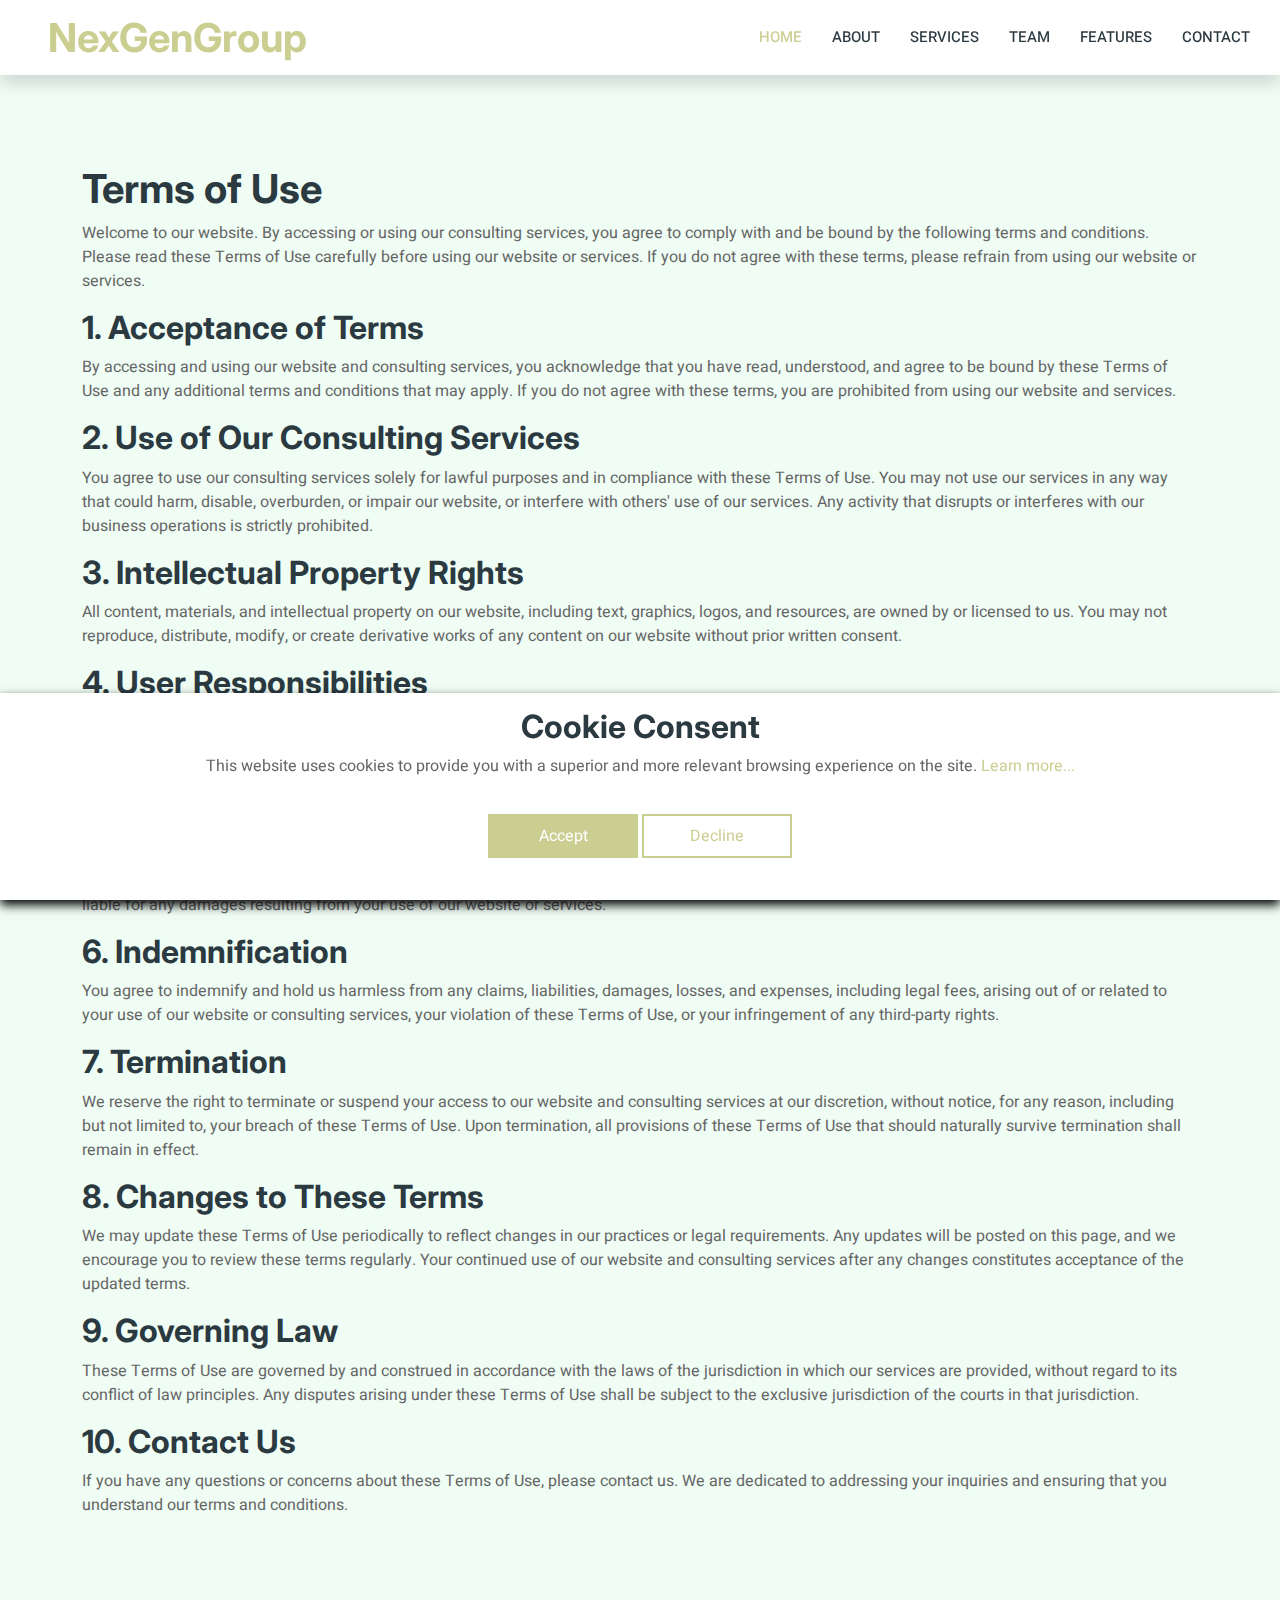
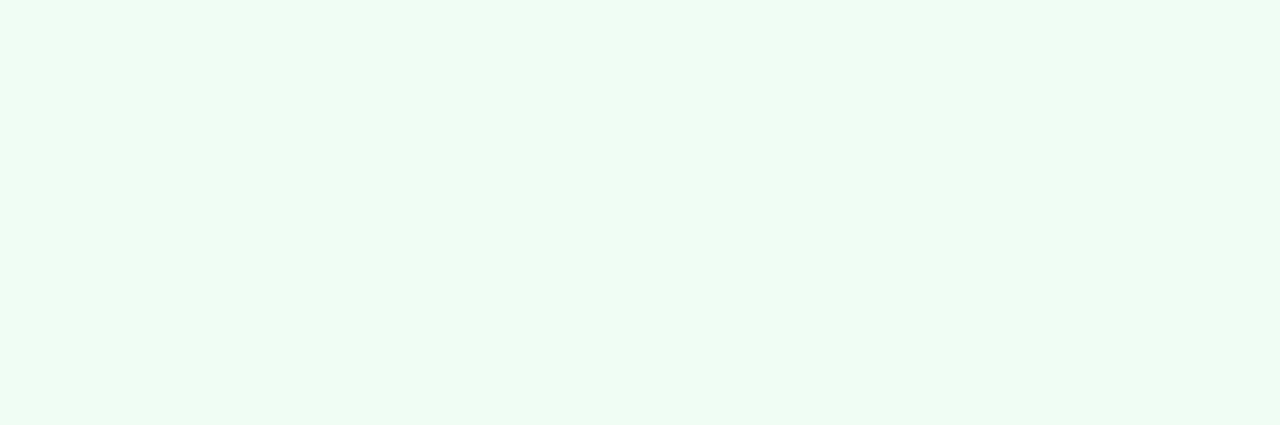
<file: terms-of-use.html>
<!DOCTYPE html>
<html dir="auto" lang="en">
    <head>
        <meta charset="utf-8" />
        <title>NexGenGroup</title>
        <meta content="width=device-width, initial-scale=1.0" name="viewport" />
        <meta content="" name="keywords" />
        <meta content="" name="description" />

        <!-- Favicon -->
        <link href="img/favicon.ico" rel="icon" />

        <!-- Google Web Fonts -->
        <link rel="preconnect" href="https://fonts.googleapis.com" />
        <link rel="preconnect" href="https://fonts.gstatic.com" crossorigin />
        <link
            href="https://fonts.googleapis.com/css2?family=Heebo:wght@400;500;600&family=Inter:wght@700;800&display=swap"
            rel="stylesheet"
        />

        <!-- Icon Font Stylesheet -->
        <link
            href="https://cdnjs.cloudflare.com/ajax/libs/font-awesome/5.10.0/css/all.min.css"
            rel="stylesheet"
        />
        <link
            href="https://cdn.jsdelivr.net/npm/bootstrap-icons@1.4.1/font/bootstrap-icons.css"
            rel="stylesheet"
        />

        <!-- Libraries Stylesheet -->
        <link href="lib/animate/animate.min.css" rel="stylesheet" />
        <link
            href="lib/owlcarousel/assets/owl.carousel.min.css"
            rel="stylesheet"
        />

        <!-- Customized Bootstrap Stylesheet -->
        <link href="css/bootstrap.min.css" rel="stylesheet" />

        <!-- Template Stylesheet -->
        <link href="css/style.css" rel="stylesheet" />
    </head>

    <body>
        <!-- Spinner Start -->
        <div
            id="spinner"
            class="show bg-white position-fixed translate-middle w-100 vh-100 top-50 start-50 d-flex align-items-center justify-content-center"
        >
            <div
                class="spinner-border text-primary"
                style="width: 3rem; height: 3rem"
                role="status"
            >
                <span class="sr-only">Loading...</span>
            </div>
        </div>
        <!-- Spinner End -->

        <!-- Navbar Start -->
        <nav
            class="navbar navbar-expand-lg bg-white navbar-light shadow sticky-top p-0"
        >
            <a
                href="index.html"
                class="navbar-brand d-flex align-items-center text-center py-0 px-4 px-lg-5"
            >
                <h1 class="m-0 text-primary">NexGenGroup</h1>
            </a>
            <button
                type="button"
                class="navbar-toggler me-4"
                data-bs-toggle="collapse"
                data-bs-target="#navbarCollapse"
            >
                <span class="navbar-toggler-icon"></span>
            </button>
            <div class="collapse navbar-collapse" id="navbarCollapse">
                <div class="navbar-nav ms-auto p-4 p-lg-0">
                    <a href="index.html" class="nav-item nav-link active"
                        >Home</a
                    >
                    <a href="index.html#about" class="nav-item nav-link"
                        >About</a
                    >
                    <a href="index.html#service" class="nav-item nav-link"
                        >Services</a
                    >
                    <a href="index.html#team" class="nav-item nav-link">Team</a>
                    <a href="index.html#features" class="nav-item nav-link"
                        >Features</a
                    >
                    <a href="index.html#contact" class="nav-item nav-link"
                        >Contact</a
                    >
                </div>
            </div>
        </nav>
        <!-- Navbar End -->
        <main>
            <article
                class="container additional-wrapper"
                style="margin-top: 70px"
            >
                <div class="page__content" style="padding: 20px 0px">
                    <h1>Terms of Use</h1>
                    <p>
                        Welcome to our website. By accessing or using our
                        consulting services, you agree to comply with and be
                        bound by the following terms and conditions. Please read
                        these Terms of Use carefully before using our website or
                        services. If you do not agree with these terms, please
                        refrain from using our website or services.
                    </p>

                    <h2>1. Acceptance of Terms</h2>
                    <p>
                        By accessing and using our website and consulting
                        services, you acknowledge that you have read,
                        understood, and agree to be bound by these Terms of Use
                        and any additional terms and conditions that may apply.
                        If you do not agree with these terms, you are prohibited
                        from using our website and services.
                    </p>

                    <h2>2. Use of Our Consulting Services</h2>
                    <p>
                        You agree to use our consulting services solely for
                        lawful purposes and in compliance with these Terms of
                        Use. You may not use our services in any way that could
                        harm, disable, overburden, or impair our website, or
                        interfere with others' use of our services. Any activity
                        that disrupts or interferes with our business operations
                        is strictly prohibited.
                    </p>

                    <h2>3. Intellectual Property Rights</h2>
                    <p>
                        All content, materials, and intellectual property on our
                        website, including text, graphics, logos, and resources,
                        are owned by or licensed to us. You may not reproduce,
                        distribute, modify, or create derivative works of any
                        content on our website without prior written consent.
                    </p>

                    <h2>4. User Responsibilities</h2>
                    <p>
                        As a user of our website and consulting services, you
                        are responsible for maintaining the confidentiality of
                        your account information and all activities occurring
                        under your account. You agree to notify us immediately
                        of any unauthorized access or breach of security. We are
                        not liable for any loss or damage arising from your
                        failure to protect your account information.
                    </p>

                    <h2>5. Disclaimers and Limitation of Liability</h2>
                    <p>
                        Our website and consulting services are provided on an
                        "as-is" and "as-available" basis. We make no warranties
                        or representations regarding the availability or
                        reliability of our website, or the accuracy of any
                        content. To the fullest extent permitted by law, we
                        disclaim all warranties, express or implied, and are not
                        liable for any damages resulting from your use of our
                        website or services.
                    </p>

                    <h2>6. Indemnification</h2>
                    <p>
                        You agree to indemnify and hold us harmless from any
                        claims, liabilities, damages, losses, and expenses,
                        including legal fees, arising out of or related to your
                        use of our website or consulting services, your
                        violation of these Terms of Use, or your infringement of
                        any third-party rights.
                    </p>

                    <h2>7. Termination</h2>
                    <p>
                        We reserve the right to terminate or suspend your access
                        to our website and consulting services at our
                        discretion, without notice, for any reason, including
                        but not limited to, your breach of these Terms of Use.
                        Upon termination, all provisions of these Terms of Use
                        that should naturally survive termination shall remain
                        in effect.
                    </p>

                    <h2>8. Changes to These Terms</h2>
                    <p>
                        We may update these Terms of Use periodically to reflect
                        changes in our practices or legal requirements. Any
                        updates will be posted on this page, and we encourage
                        you to review these terms regularly. Your continued use
                        of our website and consulting services after any changes
                        constitutes acceptance of the updated terms.
                    </p>

                    <h2>9. Governing Law</h2>
                    <p>
                        These Terms of Use are governed by and construed in
                        accordance with the laws of the jurisdiction in which
                        our services are provided, without regard to its
                        conflict of law principles. Any disputes arising under
                        these Terms of Use shall be subject to the exclusive
                        jurisdiction of the courts in that jurisdiction.
                    </p>

                    <h2>10. Contact Us</h2>
                    <p>
                        If you have any questions or concerns about these Terms
                        of Use, please contact us. We are dedicated to
                        addressing your inquiries and ensuring that you
                        understand our terms and conditions.
                    </p>
                </div>
            </article>
        </main>

        <!-- Footer Start -->
        <div
            class="container-fluid bg-dark text-white-50 footer pt-5 mt-5 wow fadeIn"
            data-wow-delay="0.1s"
        >
            <div class="container py-5">
                <div class="row g-5">
                    <div class="col-lg-4 col-md-6">
                        <h5 class="text-white mb-4">NexGenGroup</h5>
                        <p>
                            Thank you for visiting our website! We are dedicated
                            to helping businesses thrive through expert
                            consulting services. Our focus on operational
                            strategy, process optimization, and digital
                            transformation ensures that we provide tailored
                            solutions to meet your unique needs. Stay connected
                            with us for the latest updates, insights, and
                            resources to support your business consulting
                            efforts.
                        </p>
                    </div>
                    <div class="col-lg-4 col-md-6">
                        <h5 class="text-white mb-4">Quick Links</h5>
                        <a class="btn btn-link text-white-50" href="index.html"
                            >Home</a
                        >
                        <a
                            class="btn btn-link text-white-50"
                            href="privacy-policy.html"
                            >Privacy</a
                        >
                        <a
                            class="btn btn-link text-white-50"
                            href="terms-of-use.html"
                            >Terms of Use</a
                        >
                    </div>
                    <div class="col-lg-4 col-md-6">
                        <h5 class="text-white mb-4">Contact</h5>
                        <p class="mb-2">
                            <i class="fa fa-map-marker-alt me-3"></i>The
                            Snakepit, Workshop17, 146 Campground Rd, Newlands,
                            Cape Town, 7780, South Africa
                        </p>
                        <p class="mb-2">
                            <i class="fa fa-phone-alt me-3"></i>+27214475696
                        </p>
                        <p class="mb-2">
                            <i class="fa fa-envelope me-3"></i
                            >nex_gen_group@gmail.com
                        </p>
                    </div>
                </div>
            </div>
        </div>
        <!-- Footer End -->

        <!-- Back to Top -->
        <a href="#" class="btn btn-lg btn-primary btn-lg-square back-to-top"
            ><i class="bi bi-arrow-up"></i
        ></a>

        <!-- Cookie banner -->
        <div class="cookie-wrapper show">
            <div>
                <i class="bx bx-cookie"></i>
                <h2 style="text-align: center">Cookie Consent</h2>
            </div>

            <div class="data">
                <p>
                    This website uses cookies to provide you with a superior and
                    more relevant browsing experience on the site.
                    <a href="#">Learn more...</a>
                </p>
            </div>

            <div class="buttons">
                <button class="cookie-button" id="acceptBtn">Accept</button>
                <button class="cookie-button" id="declineBtn">Decline</button>
            </div>
        </div>
        <!-- End Cookie banner -->

        <!-- JavaScript Libraries -->
        <script src="https://code.jquery.com/jquery-3.4.1.min.js"></script>
        <script src="https://cdn.jsdelivr.net/npm/bootstrap@5.0.0/dist/js/bootstrap.bundle.min.js"></script>
        <script src="lib/wow/wow.min.js"></script>
        <script src="lib/easing/easing.min.js"></script>
        <script src="lib/waypoints/waypoints.min.js"></script>
        <script src="lib/owlcarousel/owl.carousel.min.js"></script>

        <!-- Template Javascript -->
        <script src="js/main.js"></script>
        <script src="js/cookiebanner.js"></script>
    </body>
</html>
</file>
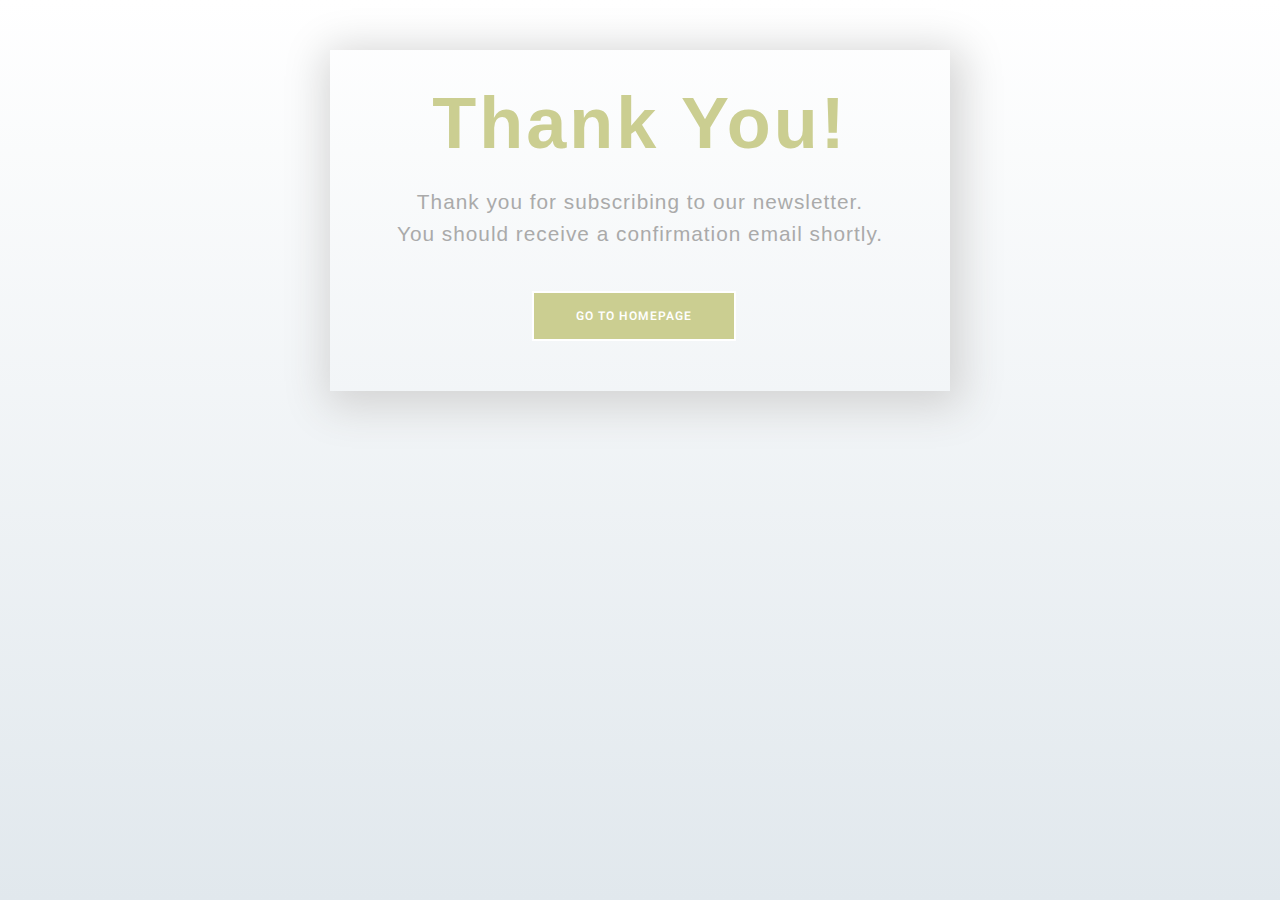
<file: thanks.html>
<!DOCTYPE html>
<html lang="en">
    <head>
        <meta charset="utf-8" />
        <title>NexGenGroup</title>
        <meta content="width=device-width, initial-scale=1.0" name="viewport" />
        <meta content="" name="keywords" />
        <meta content="" name="description" />

        <!-- Favicon -->
        <link href="img/favicon.ico" rel="icon" />

        <!-- Google Web Fonts -->
        <link rel="preconnect" href="https://fonts.googleapis.com" />
        <link rel="preconnect" href="https://fonts.gstatic.com" crossorigin />
        <link
            href="https://fonts.googleapis.com/css2?family=Heebo:wght@400;500;600&family=Inter:wght@700;800&display=swap"
            rel="stylesheet"
        />

        <!-- Icon Font Stylesheet -->
        <link
            href="https://cdnjs.cloudflare.com/ajax/libs/font-awesome/5.10.0/css/all.min.css"
            rel="stylesheet"
        />
        <link
            href="https://cdn.jsdelivr.net/npm/bootstrap-icons@1.4.1/font/bootstrap-icons.css"
            rel="stylesheet"
        />

        <!-- Libraries Stylesheet -->
        <link href="lib/animate/animate.min.css" rel="stylesheet" />
        <link
            href="lib/owlcarousel/assets/owl.carousel.min.css"
            rel="stylesheet"
        />

        <!-- Customized Bootstrap Stylesheet -->
        <link href="css/bootstrap.min.css" rel="stylesheet" />

        <!-- Template Stylesheet -->
        <link href="css/style.css" rel="stylesheet" />
        <link href="css/thanks.css" rel="stylesheet" />
    </head>
    <body>
        <div class="content">
            <div class="wrapper-1">
                <div class="wrapper-2">
                    <h1>Thank You!</h1>
                    <p>Thank you for subscribing to our newsletter.</p>
                    <p>You should receive a confirmation email shortly.</p>
                    <a href="index.html">
                        <button class="go-home">Go to Homepage</button>
                    </a>
                </div>
            </div>
        </div>
    </body>
</html>
</file>
<file: css/style.css>
/********** Template CSS **********/
:root {
    --primary: #cbce91ff;
    --secondary: #2b9bff;
    --light: #effdf5;
    --dark: #2b3940;
}

.back-to-top {
    position: fixed;
    display: none;
    right: 45px;
    bottom: 45px;
    z-index: 99;
}

/*** Spinner ***/
#spinner {
    opacity: 0;
    visibility: hidden;
    transition: opacity 0.5s ease-out, visibility 0s linear 0.5s;
    z-index: 99999;
}

#spinner.show {
    transition: opacity 0.5s ease-out, visibility 0s linear 0s;
    visibility: visible;
    opacity: 1;
}

/*** Button ***/
.btn {
    font-family: 'Inter', sans-serif;
    font-weight: 600;
    transition: 0.5s;
}

.btn.btn-primary,
.btn.btn-secondary {
    color: #ffffff;
}

.btn-square {
    width: 38px;
    height: 38px;
}

.btn-sm-square {
    width: 32px;
    height: 32px;
}

.btn-lg-square {
    width: 48px;
    height: 48px;
}

.btn-square,
.btn-sm-square,
.btn-lg-square {
    padding: 0;
    display: flex;
    align-items: center;
    justify-content: center;
    font-weight: normal;
    border-radius: 2px;
}

/*** Navbar ***/
.navbar .dropdown-toggle::after {
    border: none;
    content: '\f107';
    font-family: 'Font Awesome 5 Free';
    font-weight: 900;
    vertical-align: middle;
    margin-left: 5px;
    transition: 0.5s;
}

.navbar .dropdown-toggle[aria-expanded='true']::after {
    transform: rotate(-180deg);
}

.navbar-dark .navbar-nav .nav-link,
.navbar-light .navbar-nav .nav-link {
    margin-right: 30px;
    padding: 25px 0;
    color: #ffffff;
    font-size: 15px;
    text-transform: uppercase;
    outline: none;
}

.navbar-dark .navbar-nav .nav-link:hover,
.navbar-dark .navbar-nav .nav-link.active,
.navbar-light .navbar-nav .nav-link:hover,
.navbar-light .navbar-nav .nav-link.active {
    color: var(--primary);
}

@media (max-width: 991.98px) {
    .navbar-dark .navbar-nav .nav-link,
    .navbar-light .navbar-nav .nav-link {
        margin-right: 0;
        padding: 10px 0;
    }

    .navbar-light .navbar-nav {
        border-top: 1px solid #eeeeee;
    }
}

.navbar-light .navbar-brand,
.navbar-light a.btn {
    height: 75px;
}

.navbar-light .navbar-nav .nav-link {
    color: var(--dark);
    font-weight: 500;
}

.navbar-light.sticky-top {
    top: -100px;
    transition: 0.5s;
}

@media (min-width: 992px) {
    .navbar .nav-item .dropdown-menu {
        display: block;
        top: 100%;
        margin-top: 0;
        transform: rotateX(-75deg);
        transform-origin: 0% 0%;
        opacity: 0;
        visibility: hidden;
        transition: 0.5s;
    }

    .navbar .nav-item:hover .dropdown-menu {
        transform: rotateX(0deg);
        visibility: visible;
        transition: 0.5s;
        opacity: 1;
    }
}

/*** Header ***/
.header-carousel .container,
.page-header .container {
    position: relative;
    padding: 45px 0 45px 35px;
    border-left: 15px solid var(--primary);
}

.header-carousel .container::before,
.header-carousel .container::after,
.page-header .container::before,
.page-header .container::after {
    position: absolute;
    content: '';
    top: 0;
    left: 0;
    width: 100px;
    height: 15px;
    background: var(--primary);
}

.header-carousel .container::after,
.page-header .container::after {
    top: 100%;
    margin-top: -15px;
}

@media (max-width: 768px) {
    .header-carousel .owl-carousel-item {
        position: relative;
        min-height: 500px;
    }

    .header-carousel .owl-carousel-item img {
        position: absolute;
        width: 100%;
        height: 100%;
        object-fit: cover;
    }

    .header-carousel .owl-carousel-item p {
        font-size: 14px !important;
        font-weight: 400 !important;
    }

    .header-carousel .owl-carousel-item h1 {
        font-size: 30px;
        font-weight: 600;
    }
}

.header-carousel .owl-nav {
    position: absolute;
    top: 50%;
    right: 8%;
    transform: translateY(-50%);
    display: flex;
    flex-direction: column;
}

.header-carousel .owl-nav .owl-prev,
.header-carousel .owl-nav .owl-next {
    margin: 7px 0;
    width: 45px;
    height: 45px;
    display: flex;
    align-items: center;
    justify-content: center;
    color: #ffffff;
    background: transparent;
    border: 1px solid #ffffff;
    border-radius: 2px;
    font-size: 22px;
    transition: 0.5s;
}

.header-carousel .owl-nav .owl-prev:hover,
.header-carousel .owl-nav .owl-next:hover {
    background: var(--primary);
    border-color: var(--primary);
}

.page-header {
    background: linear-gradient(rgba(43, 57, 64, 0.5), rgba(43, 57, 64, 0.5)),
        url(../img/carousel-1.jpg) center center no-repeat;
    background-size: cover;
}

.breadcrumb-item + .breadcrumb-item::before {
    color: var(--light);
}

/*** About ***/
.about-bg {
    background-image: -webkit-repeating-radial-gradient(
        center center,
        rgba(0, 0, 0, 0.2),
        rgba(0, 0, 0, 0.2) 1px,
        transparent 1px,
        transparent 100%
    );
    background-image: -moz-repeating-radial-gradient(
        center center,
        rgba(0, 0, 0, 0.2),
        rgba(0, 0, 0, 0.2) 1px,
        transparent 1px,
        transparent 100%
    );
    background-image: -ms-repeating-radial-gradient(
        center center,
        rgba(0, 0, 0, 0.2),
        rgba(0, 0, 0, 0.2) 1px,
        transparent 1px,
        transparent 100%
    );
    background-image: -o-repeating-radial-gradient(
        center center,
        rgba(0, 0, 0, 0.2),
        rgba(0, 0, 0, 0.2) 1px,
        transparent 1px,
        transparent 100%
    );
    background-image: repeating-radial-gradient(
        center center,
        rgba(0, 0, 0, 0.2),
        rgba(0, 0, 0, 0.2) 1px,
        transparent 1px,
        transparent 100%
    );
    background-size: 5px 5px;
}

/*** Category ***/
.cat-item {
    display: block;
    box-shadow: 0 0 45px rgba(0, 0, 0, 0.08);
    border: 1px solid transparent;
    transition: 0.5s;
}

.cat-item:hover {
    border-color: rgba(0, 0, 0, 0.08);
    box-shadow: none;
}

/*** Job Listing ***/
.nav-pills .nav-item .active {
    border-bottom: 2px solid var(--primary);
}

.job-item {
    border: 1px solid transparent;
    border-radius: 2px;
    box-shadow: 0 0 45px rgba(0, 0, 0, 0.08);
    transition: 0.5s;
}

.job-item:hover {
    border-color: rgba(0, 0, 0, 0.08);
    box-shadow: none;
}

/*** Testimonial ***/
.testimonial-carousel .owl-item .testimonial-item,
.testimonial-carousel .owl-item.center .testimonial-item * {
    transition: 0.5s;
}

.testimonial-carousel .owl-item.center .testimonial-item {
    background: var(--primary) !important;
}

.testimonial-carousel .owl-item.center .testimonial-item * {
    color: #ffffff !important;
}

.testimonial-carousel .owl-dots {
    margin-top: 24px;
    display: flex;
    align-items: flex-end;
    justify-content: center;
}

.testimonial-carousel .owl-dot {
    position: relative;
    display: inline-block;
    margin: 0 5px;
    width: 15px;
    height: 15px;
    border: 5px solid var(--primary);
    border-radius: 2px;
    transition: 0.5s;
}

.testimonial-carousel .owl-dot.active {
    background: var(--dark);
    border-color: var(--primary);
}

/*** Footer ***/
.footer .btn.btn-social {
    margin-right: 5px;
    width: 35px;
    height: 35px;
    display: flex;
    align-items: center;
    justify-content: center;
    color: var(--light);
    border: 1px solid rgba(255, 255, 255, 0.5);
    border-radius: 2px;
    transition: 0.3s;
}

.footer .btn.btn-social:hover {
    color: var(--primary);
    border-color: var(--light);
}

.footer .btn.btn-link {
    display: block;
    margin-bottom: 5px;
    padding: 0;
    text-align: left;
    font-size: 15px;
    font-weight: normal;
    text-transform: capitalize;
    transition: 0.3s;
}

.footer .btn.btn-link::before {
    position: relative;
    content: '\f105';
    font-family: 'Font Awesome 5 Free';
    font-weight: 900;
    margin-right: 10px;
}

.footer .btn.btn-link:hover {
    letter-spacing: 1px;
    box-shadow: none;
}

.footer .form-control {
    border-color: rgba(255, 255, 255, 0.5);
}

.footer .copyright {
    padding: 25px 0;
    font-size: 15px;
    border-top: 1px solid rgba(256, 256, 256, 0.1);
}

.footer .copyright a {
    color: var(--light);
}

.footer .footer-menu a {
    margin-right: 15px;
    padding-right: 15px;
    border-right: 1px solid rgba(255, 255, 255, 0.1);
}

.footer .footer-menu a:last-child {
    margin-right: 0;
    padding-right: 0;
    border-right: none;
}

/* Google Fonts - Poppins */
@import url('https://fonts.googleapis.com/css2?family=Poppins:wght@300;400;500;600&display=swap');

@media (max-width: 700px) {
    .cookie-wrapper {
        width: 100%;
    }
}

.cookie-wrapper {
    position: fixed;
    bottom: 0px;
    right: 0;
    width: 100%;
    background: #fff;
    padding: 15px 25px 22px;
    transition: right 0.3s ease;
    box-shadow: 0 5px 10px rgb(0, 0, 0);
    z-index: 999;
}
.cookie-wrapper .show {
    right: 20px;
}

.hidden {
    display: none;
}
header i {
    color: #cbce91ff;
    font-size: 32px;
    text-align: center;
}
header h2 {
    color: #cbce91ff;
    font-weight: 500;
    text-align: center;
}
.data {
    text-align: center;
}
.data p a {
    color: #cbce91ff;
    text-decoration: none;
    text-align: center !important;
}
.data p a:hover {
    text-decoration: underline;
}
.buttons {
    padding: 20px 0px;
    text-align: center;
}
.buttons .cookie-button {
    border: 2px solid #cbce91ff;
    color: #fff;
    padding: 8px 0;
    background: #cbce91ff;
    cursor: pointer;
    width: calc(100% / 2 - 10px);
    transition: all 0.5s ease;
    max-width: 150px;
    border-radius: 0;
}
.buttons #acceptBtn:hover {
    background-color: transparent;
    color: #cbce91ff;
}
#declineBtn {
    background-color: #fff;
    color: #cbce91ff;
}
#declineBtn:hover {
    background-color: #cbce91ff;
    color: #fff;
}
/* Footer Style */
</file>
<file: css/thanks.css>
* {
    box-sizing: border-box;
}
body {
    background: #ffffff;
    background: linear-gradient(to bottom, #ffffff 0%, #e1e8ed 100%);
    filter: progid:DXImageTransform.Microsoft.gradient( startColorstr='#ffffff', endColorstr='#e1e8ed',GradientType=0 );
    height: 100%;
    margin: 0;
    background-repeat: no-repeat;
    background-attachment: fixed;
}

.wrapper-1 {
    width: 100%;
    height: 100vh;
    display: flex;
    flex-direction: column;
}
.wrapper-2 {
    padding: 30px;
    text-align: center;
}
h1 {
    font-family: 'Source Sans Pro', sans-serif;
    font-size: 4em;
    letter-spacing: 3px;
    color: #cbce91ff;
    margin: 0;
    margin-bottom: 20px;
}
.wrapper-2 p {
    margin: 0;
    font-size: 1.3em;
    color: #aaa;
    font-family: 'Source Sans Pro', sans-serif;
    letter-spacing: 1px;
}
.go-home {
    background: #cbce91ff;
    border: 2px solid #ffffff;
    color: #ffffff;
    font-weight: 600;
    letter-spacing: 1px;
    font-size: 12px;
    padding: 14px 42px;
    margin-top: 42px;
    margin-right: 12px;
    -webkit-transition: all 0.4s ease-in-out;
    transition: all 0.4s ease-in-out;
    visibility: visible;
    animation-delay: 2.3s;
    animation-name: fadeInUp;
    text-decoration: none;
    text-transform: uppercase;
    cursor: pointer;
    border-radius: 0;
}
.go-home:hover {
    background: transparent;
    border-color: #cbce91ff;
}
a:hover .go-home {
    color: #cbce91ff;
}
.go-home a {
    text-decoration: none;
    color: #fff;
}

.footer-like {
    margin-top: auto;
    background: #d7e6fe;
    padding: 6px;
    text-align: center;
}
.footer-like p {
    margin: 0;
    padding: 4px;
    color: #ffc107;
    font-family: 'Source Sans Pro', sans-serif;
    letter-spacing: 1px;
}
.footer-like p a {
    text-decoration: none;
    color: #ffc107;
    font-weight: 600;
}

@media (min-width: 360px) {
    h1 {
        font-size: 4.5em;
    }
    .go-home {
        margin-bottom: 20px;
    }
}

@media (min-width: 600px) {
    .content {
        max-width: 1000px;
        margin: 0 auto;
    }
    .wrapper-1 {
        height: initial;
        max-width: 620px;
        margin: 0 auto;
        margin-top: 50px;
        box-shadow: 4px 8px 40px 8px lightgray;
    }
}
</file>
